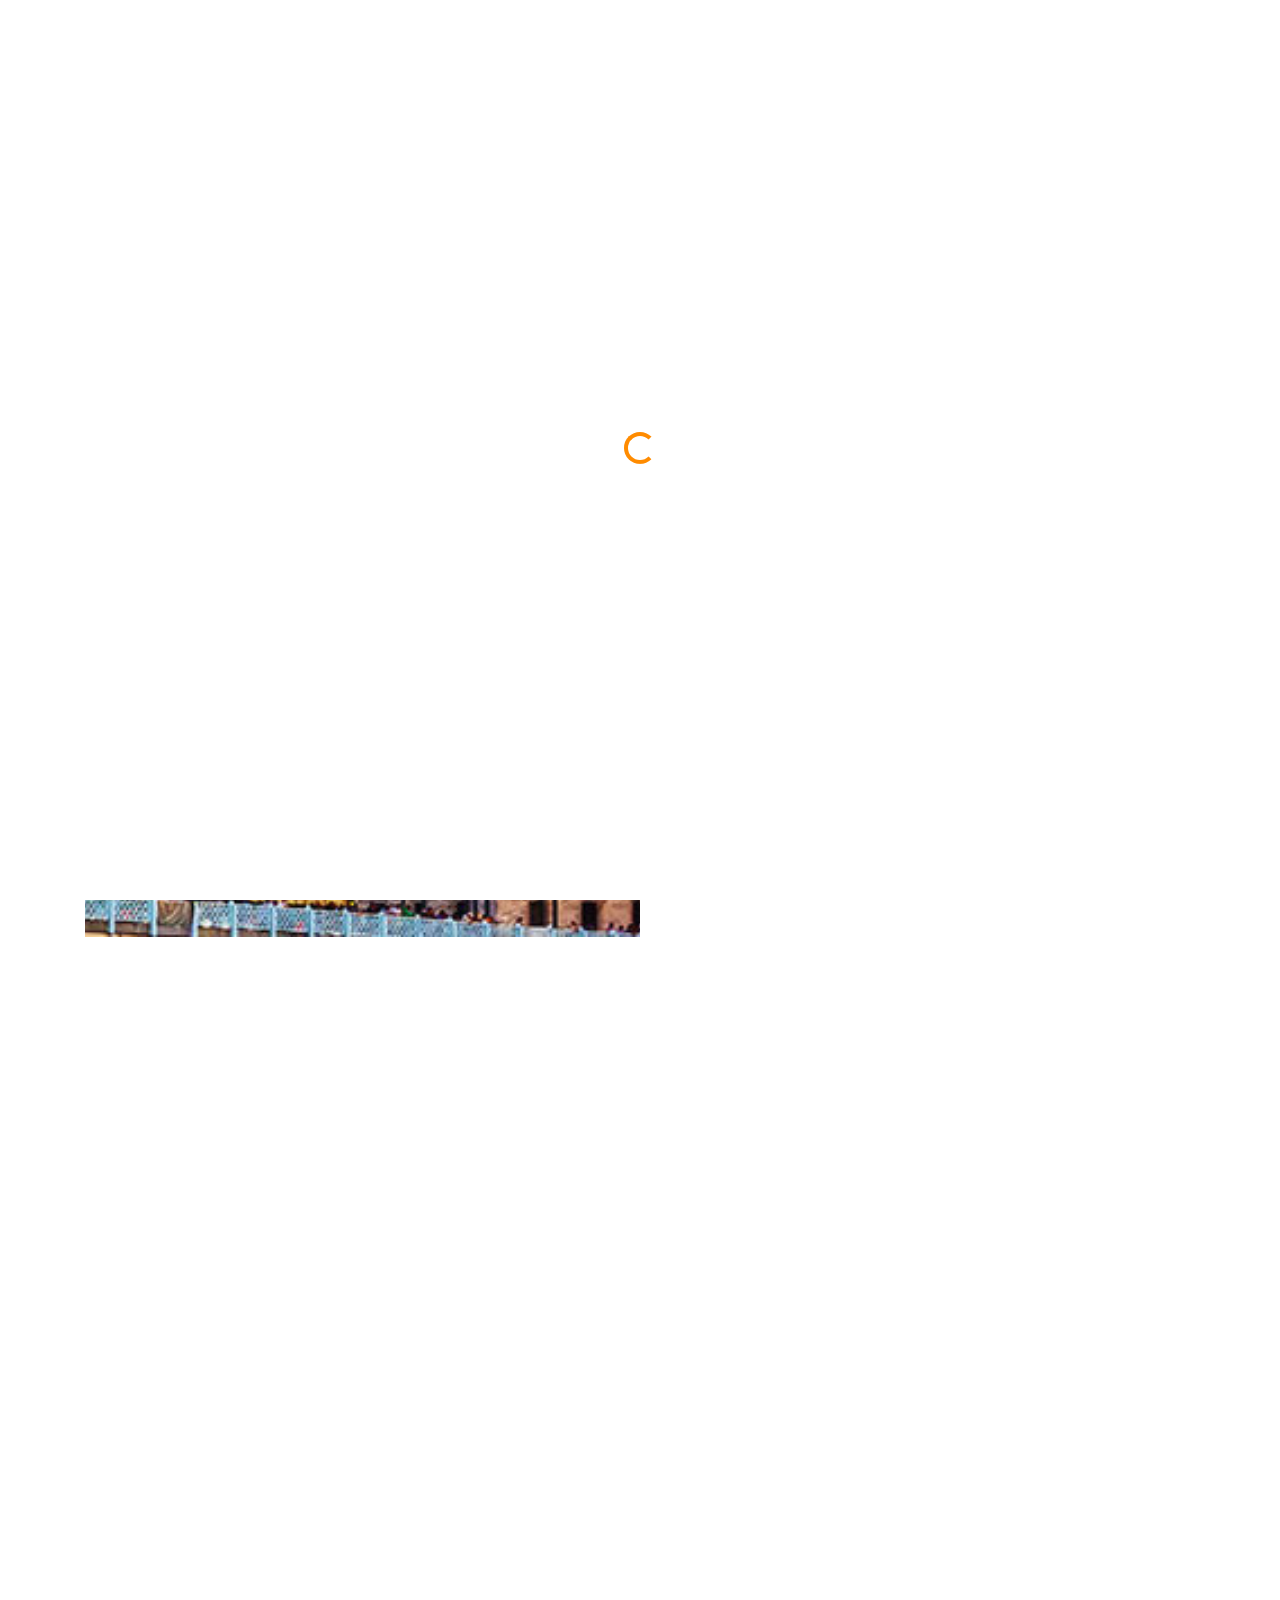
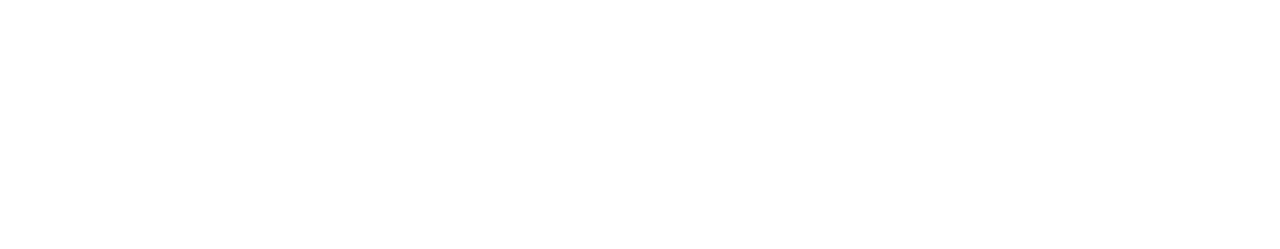
<file: search.html>
<!doctype html>
<html lang="en">
  <head>
    <title>Dream Route</title>
    <meta charset="utf-8">
    <meta name="viewport" content="width=device-width, initial-scale=1, shrink-to-fit=no">

    <link href="https://fonts.googleapis.com/css?family=Rubik:300,400,700|Oswald:400,700" rel="stylesheet">
    <link rel="stylesheet" href="fonts/icomoon/style.css">
    <link rel="stylesheet" href="css/bootstrap.min.css">
    <link rel="stylesheet" href="css/aos.css">
    <link rel="stylesheet" href="css/style.css">

  </head>
  <body data-spy="scroll" data-target=".site-navbar-target" data-offset="300">

  <div id="overlayer"></div>
  <div class="loader">
    <div class="spinner-border text-primary" role="status">
      <span class="sr-only">Loading...</span>
    </div>
  </div>

  <div class="site-wrap"  id="home-section">

    <div class="site-mobile-menu site-navbar-target">
      <div class="site-mobile-menu-header">
        <div class="site-mobile-menu-close mt-3">
          <span class="icon-close2 js-menu-toggle"></span>
        </div>
      </div>
      <div class="site-mobile-menu-body"></div>
    </div>
    <div class="top-bar">
      <div class="container">
        <div class="row">
          <div class="col-12">
            <a href="search.html" class="text-white"><span class="mr-2 text-white icon-envelope-open-o"></span> <span class="d-none d-md-inline-block">dreamroute@gmail.com</span></a>
            <span class="mx-md-2 d-inline-block"></span>
            <a href="search.html" class="text-white"><span class="mr-2 text-white icon-phone"></span> <span class="d-none d-md-inline-block">8 (812) 123-45-67</span></a>


            <div class="float-right">

            <a href="https://twitter.com/?lang=ru" class="text-white"><span class="mr-2 text-white icon-twitter"></span> <span class="d-none d-md-inline-block">Twitter</span></a>
            <span class="mx-md-2 d-inline-block"></span>
            <a href="https://www.instagram.com" class="text-white"><span class="mr-2 text-white icon-instagram"></span> <span class="d-none d-md-inline-block">Instagram</span></a>

            </div>

          </div>

        </div>

      </div>
    </div>
    <header class="site-navbar js-sticky-header site-navbar-target" role="banner">

      <div class="container">
        <div class="row align-items-center position-relative">


            <div style="width: 200px;" class="site-logo">
              <a href="index.html" class="text-black"><img style="width: 100%; height: 30%;" src="images/logo.png" alt=""></a>
            </div>

            <div class="col-12">
              <nav class="site-navigation text-right ml-auto " role="navigation">

                <ul class="site-menu main-menu js-clone-nav ml-auto d-none d-lg-block">
                <li><a href="index.html" class="nav-link">Главная</a></li>
                <li><a href="booking.html" class="nav-link">Бронировать</a></li>
              </ul>
              </nav>

            </div>

          <div class="toggle-button d-inline-block d-lg-none"><a href="#" class="site-menu-toggle py-5 js-menu-toggle text-black"><span class="icon-menu h3"></span></a></div>

        </div>
      </div>
      <div class="site-section">
      <div class="block__73694 mb-2">
        <div class="container">
          <div class="row d-flex no-gutters align-items-stretch">

            <div class="col-12 col-lg-6 block__73422" style="background-image: url('images/search1.jpg');" data-aos="fade-right" data-aos-delay="">
            </div>



            <div class="col-lg-5 ml-auto p-lg-5 mt-4 mt-lg-0" data-aos="fade-left" data-aos-delay="">
              <h2 class="mb-3 text-black">Регон: Дубай</h2>
              <h3>Путешествие по Дубаю</h3>
              </br>
              <p>Незабываемое путешествие в один из самых захватывающих и современных городов мира.</p>
              <p>Сложность маршрута: низкая</p>
              <p>Вы посетите:</p>
              <ul class="ul-check primary list-unstyled mt-5">
                <li></li>
                <li>Острова The Palm и The World</li>
                <li>Познакомитесь с историческим районом Бастион</li>
              </ul>

              <div>
                <label for="date">Выберите дату</label>
                <input type="date" id="date" name="date"/> 
              </div>

              <form action="search.html">
                <button type="submit">Купить</button>
              </form>


            </div>

          </div>
        </div>
      </div>

      <div class="block__73694 mb-2">
        <div class="container">
          <div class="row d-flex no-gutters align-items-stretch">

            <div class="col-12 col-lg-6 block__73422" style="background-image: url('images/search3.jpg');" data-aos="fade-right" data-aos-delay="">
            </div>



            <div class="col-lg-5 ml-auto p-lg-5 mt-4 mt-lg-0" data-aos="fade-left" data-aos-delay="">
              <h2 class="mb-3 text-black">Регон: Англия</h2>
              <h3>Путешествие по Англии</h3>
              </br>
              <p>Тур по Англии предлагает увлекательное путешествие по историческим и культурным достопримечательностям этой уникальной страны.</p>
              <p>Сложность маршрута: средняя</p>
              <p>Вы посетите:</p>

              <ul class="ul-check primary list-unstyled mt-5">
                <li>Иконический город Лондон</li>
                <li>Биг Бен</li>
                <li>Букингемский дворец</li>
              </ul>

              <div>
                <label for="date">Выберите дату</label>
                <input type="date" id="date" name="date"/> 
              </div>

              <form action="search.html">
                <button type="submit">Купить</button>
              </form>


            </div>

          </div>
        </div>
      </div>
    </div>

    </header>
    <script src="js/jquery-3.3.1.min.js"></script>
    <script src="js/aos.js"></script>
    <script src="js/main.js"></script>
    </body>
  </html>
</file>
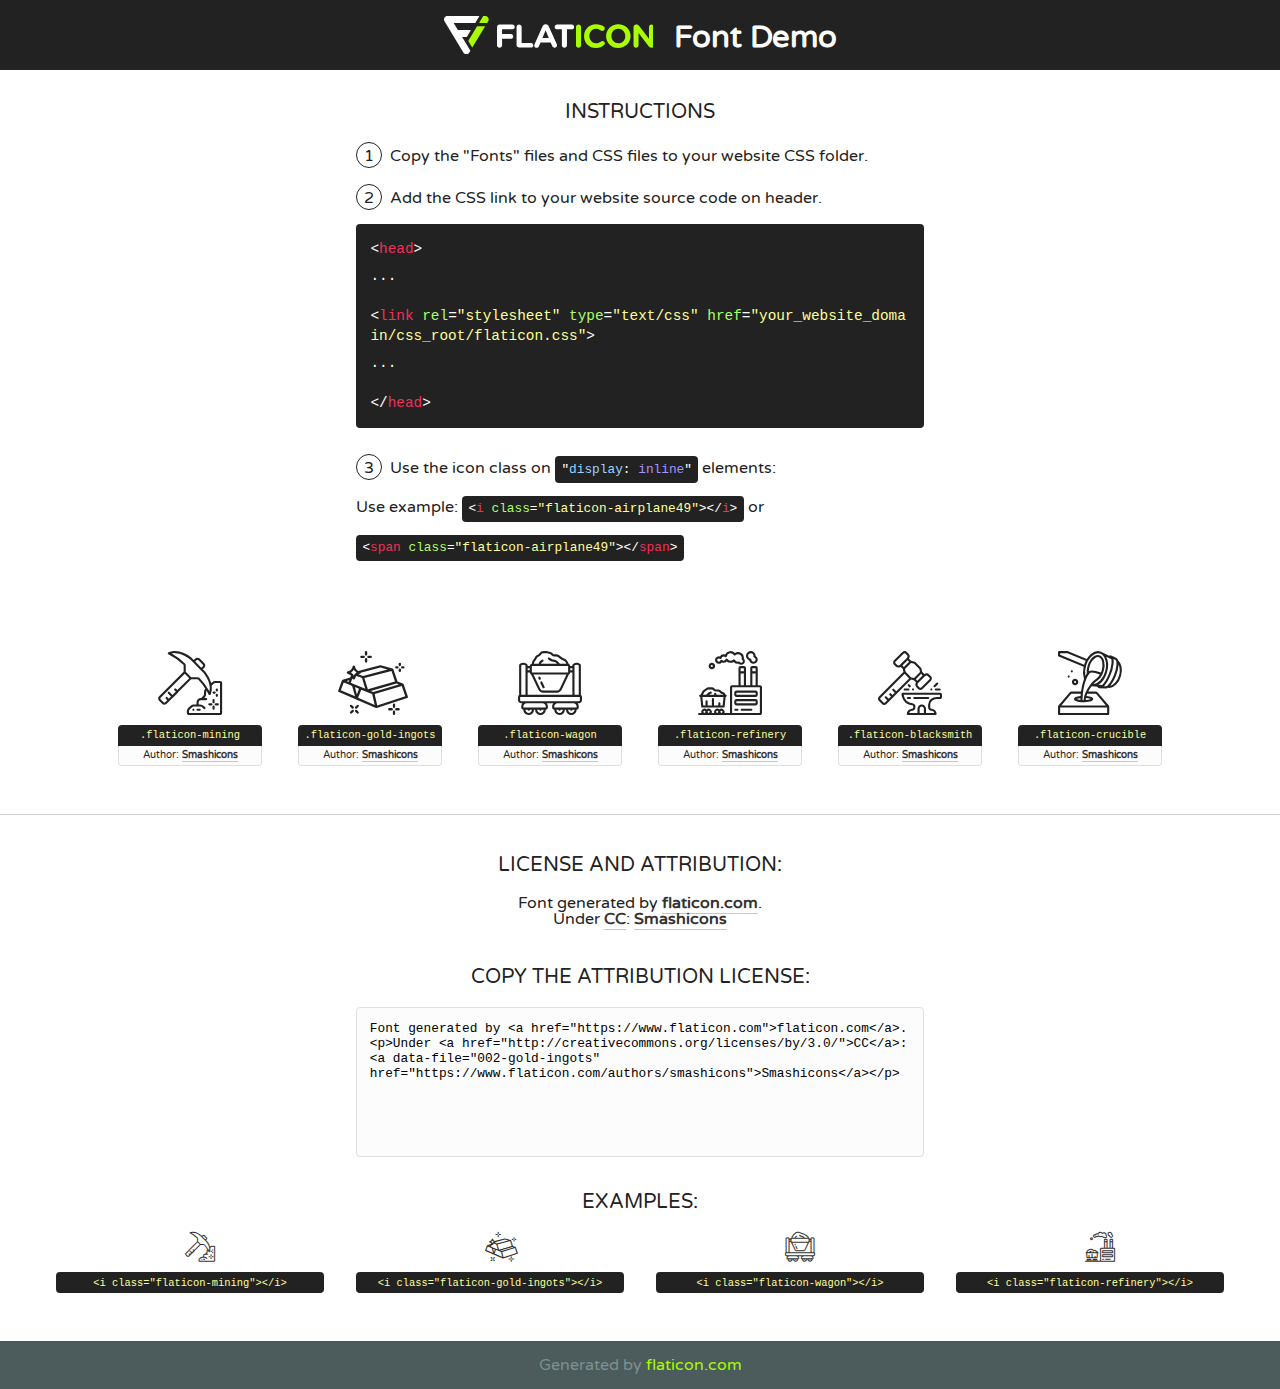
<file: fonts/flaticon/font/flaticon.html>
<!DOCTYPE html>
<!--
  Flaticon icon font: Flaticon
  Creation date: 09/04/2019 16:17
-->
<html>
<!DOCTYPE html>
<html>

<head>
    <title>Flaticon WebFont</title>
    <link href="http://fonts.googleapis.com/css?family=Varela+Round" rel="stylesheet" type="text/css" />
    <link rel="stylesheet" type="text/css" href="flaticon.css">
    <meta charset="UTF-8">
    <style>
    html, body, div, span, applet, object, iframe,
    h1, h2, h3, h4, h5, h6, p, blockquote, pre,
    a, abbr, acronym, address, big, cite, code,
    del, dfn, em, img, ins, kbd, q, s, samp,
    small, strike, strong, sub, sup, tt, var,
    b, u, i, center,
    dl, dt, dd, ol, ul, li,
    fieldset, form, label, legend,
    table, caption, tbody, tfoot, thead, tr, th, td,
    article, aside, canvas, details, embed, 
    figure, figcaption, footer, header, hgroup, 
    menu, nav, output, ruby, section, summary,
    time, mark, audio, video {
        margin: 0;
        padding: 0;
        border: 0;
        font-size: 100%;
        font: inherit;
        vertical-align: baseline;
    }
    /* HTML5 display-role reset for older browsers */
    article, aside, details, figcaption, figure, 
    footer, header, hgroup, menu, nav, section {
        display: block;
    }
    body {
        line-height: 1;
    }
    ol, ul {
        list-style: none;
    }
    blockquote, q {
        quotes: none;
    }
    blockquote:before, blockquote:after,
    q:before, q:after {
        content: '';
        content: none;
    }
    table {
        border-collapse: collapse;
        border-spacing: 0;
    }
    body {
        font-family: 'Varela Round', Helvetica, Arial, sans-serif;
        font-size: 16px;
        color: #222;
    }
    a {
        color: #333;
        border-bottom: 1px solid #a9fd00;
        font-weight: bold;
        text-decoration: none;
    }
    * {
        -moz-box-sizing: border-box;
        -webkit-box-sizing: border-box;
        box-sizing: border-box;
        margin: 0;
        padding: 0;
    }
    [class^="flaticon-"]:before, [class*=" flaticon-"]:before, [class^="flaticon-"]:after, [class*=" flaticon-"]:after {
        font-family: Flaticon;
        font-size: 30px;
        font-style: normal;
        margin-left: 20px;
        color: #333;
    }
    .wrapper {
        max-width: 600px;
        margin: auto;
        padding: 0 1em;
    }
    .title {
        font-size: 1.25em;
        text-align: center;
        margin-bottom: 1em;
        text-transform: uppercase;
    }
    header {
        text-align: center;
        background-color: #222;
        color: #fff;
        padding: 1em;
    }
    header .logo {
        width: 210px;
        height: 38px;
        display: inline-block;
        vertical-align: middle;
        margin-right: 1em;
        border: none;
    }
    header strong {
        font-size: 1.95em;
        font-weight: bold;
        vertical-align: middle;
        margin-top: 5px;
        display: inline-block;
    }
    .demo {
        margin: 2em auto;
        line-height: 1.25em;
    }
    .demo ul li {
        margin-bottom: 1em;
    }
    .demo ul li .num {
        color: #222;
        border-radius: 20px;
        display: inline-block;
        width: 26px;
        padding: 3px;
        height: 26px;
        text-align: center;
        margin-right: 0.5em;
        border: 1px solid #222;
    }
    .demo ul li code {
        background-color: #222;
        border-radius: 4px;
        padding: 0.25em 0.5em;
        display: inline-block;
        color: #fff;
        font-family: Consolas,Monaco,Lucida Console,Liberation Mono,DejaVu Sans Mono,Bitstream Vera Sans Mono,Courier New, monospace;
        font-weight: lighter;
        margin-top: 1em;
        font-size: 0.8em;
        word-break: break-all;
    }
    .demo ul li code.big {
        padding: 1em;
        font-size: 0.9em;
    }
    .demo ul li code .red {
        color: #EF3159;
    }
    .demo ul li code .green {
        color: #ACFF65;
    }
    .demo ul li code .yellow {
        color: #FFFF99;
    }
    .demo ul li code .blue {
        color: #99D3FF;
    }
    .demo ul li code .purple {
        color: #A295FF;
    }
    .demo ul li code .dots {
        margin-top: 0.5em;
        display: block;
    }
    #glyphs {
        border-bottom: 1px solid #ccc;
        padding: 2em 0;
        text-align: center;
    }
    .glyph {
        display: inline-block;
        width: 9em;
        margin: 1em;
        text-align: center;
        vertical-align: top;
        background: #FFF;
    }
    .glyph .glyph-icon {
        padding: 10px;
        display: block;
        font-family:"Flaticon";
        font-size: 64px;
        line-height: 1;
    }
    .glyph .glyph-icon:before {
        font-size: 64px;
        color: #222;
        margin-left: 0;
    }
    .class-name {
        font-size: 0.65em;
        background-color: #222;
        color: #fff;
        border-radius: 4px 4px 0 0;
        padding: 0.5em;
        color: #FFFF99;
        font-family: Consolas,Monaco,Lucida Console,Liberation Mono,DejaVu Sans Mono,Bitstream Vera Sans Mono,Courier New, monospace;
    }
    .author-name {
        font-size: 0.6em;
        background-color: #fcfcfd;
        border: 1px solid #DEDEE4;
        border-top: 0;
        border-radius: 0 0 4px 4px;
        padding: 0.5em;
    }
    .class-name:last-child {
        font-size: 10px;
        color:#888;
    }
    .class-name:last-child a {
        font-size: 10px;
        color:#555;
    }
    .class-name:last-child a:hover {
        color:#a9fd00;
    }
    .glyph > input {
        display: block;
        width: 100px;
        margin: 5px auto;
        text-align: center;
        font-size: 12px;
        cursor: text;
    }
    .glyph > input.icon-input {
        font-family:"Flaticon";
        font-size: 16px;
        margin-bottom: 10px;
    }
    .attribution .title {
        margin-top: 2em;
    }
    .attribution textarea {
        background-color: #fcfcfd;
        padding: 1em;
        border: none;
        box-shadow: none;
        border: 1px solid #DEDEE4;
        border-radius: 4px;
        resize: none;
        width: 100%;
        height: 150px;
        font-size: 0.8em;
        font-family: Consolas,Monaco,Lucida Console,Liberation Mono,DejaVu Sans Mono,Bitstream Vera Sans Mono,Courier New, monospace;
        -webkit-appearance: none;
    }
    .iconsuse {
        margin: 2em auto;
        text-align: center;
        max-width: 1200px;
    }
    .iconsuse:after {
        content: '';
        display: table;
        clear: both;
    }
    .iconsuse .image {
        float: left;
        width: 25%;
        padding: 0 1em;
    }
    .iconsuse .image p {
        margin-bottom: 1em;
    }
    .iconsuse .image span {
        display: block;
        font-size: 0.65em;
        background-color: #222;
        color: #fff;
        border-radius: 4px;
        padding: 0.5em;
        color: #FFFF99;
        margin-top: 1em;
        font-family: Consolas,Monaco,Lucida Console,Liberation Mono,DejaVu Sans Mono,Bitstream Vera Sans Mono,Courier New, monospace;
    }
    #footer {
        text-align: center;
        background-color: #4C5B5C;
        color: #7c9192;
        padding: 1em;
    }
    #footer a {
        border: none;
        color: #a9fd00;
        font-weight: normal;
    }
    @media (max-width: 960px) {
        .iconsuse .image {
            width: 50%;
        }
    }
    @media (max-width: 560px) {
        .iconsuse .image {
            width: 100%;
        }
    }
    </style>
</head>

<body class="characters-off">

    <header>
        <a href="https://www.flaticon.com" target="_blank" class="logo">
            <svg version="1.1" xmlns="http://www.w3.org/2000/svg" xmlns:xlink="http://www.w3.org/1999/xlink" xmlns:a="http://ns.adobe.com/AdobeSVGViewerExtensions/3.0/" viewBox="0 0 560.875 102.036" enable-background="new 0 0 560.875 102.036" xml:space="preserve">
                <defs>
                </defs>
                <g>
                    <g class="letters">
                        <path fill="#ffffff" d="M141.596,29.675c0-3.777,2.985-6.767,6.764-6.767h34.438c3.426,0,6.15,2.728,6.15,6.15
                        c0,3.43-2.724,6.149-6.15,6.149h-27.674v13.091h23.719c3.429,0,6.151,2.724,6.151,6.15c0,3.43-2.723,6.149-6.151,6.149h-23.719
                        v17.574c0,3.773-2.986,6.761-6.764,6.761c-3.779,0-6.764-2.989-6.764-6.761V29.675z"></path>
                        <path fill="#ffffff" d="M193.844,29.149c0-3.781,2.985-6.767,6.764-6.767c3.776,0,6.763,2.985,6.763,6.767v42.957h25.039
                        c3.426,0,6.149,2.726,6.149,6.153c0,3.425-2.723,6.15-6.149,6.15h-31.802c-3.779,0-6.764-2.986-6.764-6.768V29.149z"></path>
                        <path fill="#ffffff" d="M241.891,75.71l21.438-48.407c1.492-3.341,4.215-5.357,7.906-5.357h0.792
                        c3.686,0,6.323,2.017,7.815,5.357l21.439,48.407c0.436,0.967,0.701,1.845,0.701,2.723c0,3.602-2.809,6.501-6.414,6.501
                        c-3.161,0-5.269-1.845-6.499-4.655l-4.132-9.661h-27.059l-4.301,10.102c-1.144,2.631-3.426,4.214-6.237,4.214
                        c-3.517,0-6.24-2.81-6.24-6.325C241.1,77.64,241.451,76.677,241.891,75.71z M279.932,58.666l-8.521-20.297l-8.526,20.297H279.932
                        z"></path>
                        <path fill="#ffffff" d="M314.864,35.387H301.86c-3.429,0-6.239-2.813-6.239-6.238c0-3.429,2.811-6.24,6.239-6.24h39.533
                        c3.426,0,6.237,2.811,6.237,6.24c0,3.425-2.811,6.238-6.237,6.238h-13.001v42.785c0,3.773-2.99,6.761-6.764,6.761
                        c-3.779,0-6.764-2.989-6.764-6.761V35.387z"></path>
                        <path fill="#A9FD00" d="M352.615,29.149c0-3.781,2.985-6.767,6.767-6.767c3.774,0,6.761,2.985,6.761,6.767v49.024
                        c0,3.773-2.987,6.761-6.761,6.761c-3.781,0-6.767-2.989-6.767-6.761V29.149z"></path>
                        <path fill="#A9FD00" d="M374.132,53.836v-0.179c0-17.481,13.178-31.801,32.065-31.801c9.22,0,15.459,2.458,20.557,6.238
                        c1.402,1.054,2.637,2.985,2.637,5.357c0,3.692-2.985,6.59-6.681,6.59c-1.845,0-3.071-0.702-4.044-1.319
                        c-3.776-2.813-7.729-4.393-12.562-4.393c-10.364,0-17.831,8.611-17.831,19.154v0.173c0,10.542,7.291,19.329,17.831,19.329
                        c5.715,0,9.492-1.756,13.359-4.834c1.049-0.874,2.458-1.491,4.039-1.491c3.429,0,6.325,2.813,6.325,6.236
                        c0,2.106-1.056,3.78-2.282,4.834c-5.539,4.834-12.036,7.733-21.878,7.733C387.572,85.464,374.132,71.493,374.132,53.836z"></path>
                        <path fill="#A9FD00" d="M433.009,53.836v-0.179c0-17.481,13.79-31.801,32.766-31.801c18.981,0,32.592,14.143,32.592,31.628v0.173
                        c0,17.483-13.785,31.807-32.769,31.807C446.625,85.464,433.009,71.32,433.009,53.836z M484.224,53.836v-0.179
                        c0-10.539-7.725-19.326-18.626-19.326c-10.893,0-18.449,8.611-18.449,19.154v0.173c0,10.542,7.73,19.329,18.626,19.329
                        C476.676,72.986,484.224,64.378,484.224,53.836z"></path>
                        <path fill="#A9FD00" d="M506.233,29.321c0-3.774,2.99-6.763,6.767-6.763h1.401c3.252,0,5.183,1.583,7.029,3.953l26.093,34.265
                        V29.059c0-3.692,2.99-6.677,6.681-6.677c3.683,0,6.671,2.985,6.671,6.677v48.934c0,3.78-2.987,6.765-6.764,6.765h-0.436
                        c-3.257,0-5.188-1.581-7.034-3.953l-27.056-35.492v32.944c0,3.687-2.985,6.676-6.678,6.676c-3.683,0-6.673-2.989-6.673-6.676
                        V29.321z"></path>
                    </g>
                    <g class="insignia">
                        <path fill="#ffffff" d="M48.372,56.137h12.517l11.156-18.537H37.186L25.688,18.539h57.825L94.668,0H9.271
                        C5.925,0,2.842,1.801,1.198,4.716c-1.644,2.907-1.593,6.482,0.134,9.343l50.38,83.501c1.678,2.781,4.689,4.476,7.938,4.476
                        c3.246,0,6.257-1.695,7.935-4.476l2.898-4.804L48.372,56.137z"></path>
                        <g class="i">
                            <path fill="#A9FD00" d="M93.575,18.539h0.031v0.004l21.652,0.004l2.705-4.488c1.727-2.861,1.778-6.436,0.133-9.343
                            C116.454,1.801,113.371,0,110.026,0h-5.294L93.575,18.539z"></path>
                            <polygon fill="#A9FD00" points="88.291,27.356 64.725,66.486 75.519,84.404 109.942,27.356"></polygon>
                        </g>
                    </g>
                </g>
            </svg>
        </a>
        <strong>Font Demo</strong>
    </header>


    <section class="demo wrapper">

        <p class="title">Instructions</p>

        <ul>
            <li>
                <span class="num">1</span>Copy the "Fonts" files and CSS files to your website CSS folder.
            </li>
            <li>
                <span class="num">2</span>Add the CSS link to your website source code on header.
                <code class="big">
                    &lt;<span class="red">head</span>&gt;
                    <br/><span class="dots">...</span>
                    <br/>&lt;<span class="red">link</span> <span class="green">rel</span>=<span class="yellow">"stylesheet"</span> <span class="green">type</span>=<span class="yellow">"text/css"</span> <span class="green">href</span>=<span class="yellow">"your_website_domain/css_root/flaticon.css"</span>&gt;
                    <br/><span class="dots">...</span>
                    <br/>&lt;/<span class="red">head</span>&gt;
                </code>
            </li>

            <li>
                <p>
                    <span class="num">3</span>Use the icon class on <code>"<span class="blue">display</span>:<span class="purple"> inline</span>"</code> elements:
                    <br />
                    Use example: <code>&lt;<span class="red">i</span> <span class="green">class</span>=<span class="yellow">&quot;flaticon-airplane49&quot;</span>&gt;&lt;/<span class="red">i</span>&gt;</code> or <code>&lt;<span class="red">span</span> <span class="green">class</span>=<span class="yellow">&quot;flaticon-airplane49&quot;</span>&gt;&lt;/<span class="red">span</span>&gt;</code>
            </li>
        </ul>

    </section>




   <section id="glyphs">          
    
      
        <div class="glyph"><div class="glyph-icon flaticon-mining"></div>
            <div class="class-name">.flaticon-mining</div>
            <div class="author-name">Author: <a data-file="001-mining" href="https://www.flaticon.com/authors/smashicons">Smashicons</a> </div> 
        </div>        
        
        <div class="glyph"><div class="glyph-icon flaticon-gold-ingots"></div>
            <div class="class-name">.flaticon-gold-ingots</div>
            <div class="author-name">Author: <a data-file="002-gold-ingots" href="https://www.flaticon.com/authors/smashicons">Smashicons</a> </div> 
        </div>        
        
        <div class="glyph"><div class="glyph-icon flaticon-wagon"></div>
            <div class="class-name">.flaticon-wagon</div>
            <div class="author-name">Author: <a data-file="003-wagon" href="https://www.flaticon.com/authors/smashicons">Smashicons</a> </div> 
        </div>        
        
        <div class="glyph"><div class="glyph-icon flaticon-refinery"></div>
            <div class="class-name">.flaticon-refinery</div>
            <div class="author-name">Author: <a data-file="004-refinery" href="https://www.flaticon.com/authors/smashicons">Smashicons</a> </div> 
        </div>        
        
        <div class="glyph"><div class="glyph-icon flaticon-blacksmith"></div>
            <div class="class-name">.flaticon-blacksmith</div>
            <div class="author-name">Author: <a data-file="005-blacksmith" href="https://www.flaticon.com/authors/smashicons">Smashicons</a> </div> 
        </div>        
        
        <div class="glyph"><div class="glyph-icon flaticon-crucible"></div>
            <div class="class-name">.flaticon-crucible</div>
            <div class="author-name">Author: <a data-file="006-crucible" href="https://www.flaticon.com/authors/smashicons">Smashicons</a> </div> 
        </div>        
        

    </section>



    <section class="attribution wrapper"   style="text-align:center;">

      <div class="title">License and attribution:</div><div class="attrDiv">Font generated by <a href="https://www.flaticon.com">flaticon.com</a>. <div><p>Under <a href="http://creativecommons.org/licenses/by/3.0/">CC</a>: <a data-file="002-gold-ingots" href="https://www.flaticon.com/authors/smashicons">Smashicons</a></p>  </div>
      </div>
      <div class="title">Copy the Attribution License:</div>

    <textarea onclick="this.focus();this.select();">Font generated by &lt;a href=&quot;https://www.flaticon.com&quot;&gt;flaticon.com&lt;/a&gt;. <p>Under <a href="http://creativecommons.org/licenses/by/3.0/">CC</a>: <a data-file="002-gold-ingots" href="https://www.flaticon.com/authors/smashicons">Smashicons</a></p>  
     </textarea>

    </section>

    <section class="iconsuse">

          <div class="title">Examples:</div>            
             
            <div class="image">
                <p>
                    <i class="glyph-icon flaticon-mining"></i> 
                    <span>&lt;i class=&quot;flaticon-mining&quot;&gt;&lt;/i&gt;</span>
                </p>
            </div>
            
            <div class="image">
                <p>
                    <i class="glyph-icon flaticon-gold-ingots"></i> 
                    <span>&lt;i class=&quot;flaticon-gold-ingots&quot;&gt;&lt;/i&gt;</span>
                </p>
            </div>
            
            <div class="image">
                <p>
                    <i class="glyph-icon flaticon-wagon"></i> 
                    <span>&lt;i class=&quot;flaticon-wagon&quot;&gt;&lt;/i&gt;</span>
                </p>
            </div>
            
            <div class="image">
                <p>
                    <i class="glyph-icon flaticon-refinery"></i> 
                    <span>&lt;i class=&quot;flaticon-refinery&quot;&gt;&lt;/i&gt;</span>
                </p>
            </div>
                       
        </div>
                            
    </section>

<div id="footer">
    <div>Generated by <a href="https://www.flaticon.com">flaticon.com</a>
    </div>
</div>



</body>
</html>
</file>
<file: fonts/icomoon/style.css>
@font-face {
  font-family: 'icomoon';
  src:  url('fonts/icomoon.eot?10si43');
  src:  url('fonts/icomoon.eot?10si43#iefix') format('embedded-opentype'),
    url('fonts/icomoon.ttf?10si43') format('truetype'),
    url('fonts/icomoon.woff?10si43') format('woff'),
    url('fonts/icomoon.svg?10si43#icomoon') format('svg');
  font-weight: normal;
  font-style: normal;
}

[class^="icon-"], [class*=" icon-"] {
  /* use !important to prevent issues with browser extensions that change fonts */
  font-family: 'icomoon' !important;
  speak: none;
  font-style: normal;
  font-weight: normal;
  font-variant: normal;
  text-transform: none;
  line-height: 1;

  /* Better Font Rendering =========== */
  -webkit-font-smoothing: antialiased;
  -moz-osx-font-smoothing: grayscale;
}

.icon-asterisk:before {
  content: "\f069";
}
.icon-plus:before {
  content: "\f067";
}
.icon-question:before {
  content: "\f128";
}
.icon-minus:before {
  content: "\f068";
}
.icon-glass:before {
  content: "\f000";
}
.icon-music:before {
  content: "\f001";
}
.icon-search:before {
  content: "\f002";
}
.icon-envelope-o:before {
  content: "\f003";
}
.icon-heart:before {
  content: "\f004";
}
.icon-star:before {
  content: "\f005";
}
.icon-star-o:before {
  content: "\f006";
}
.icon-user:before {
  content: "\f007";
}
.icon-film:before {
  content: "\f008";
}
.icon-th-large:before {
  content: "\f009";
}
.icon-th:before {
  content: "\f00a";
}
.icon-th-list:before {
  content: "\f00b";
}
.icon-check:before {
  content: "\f00c";
}
.icon-close:before {
  content: "\f00d";
}
.icon-remove:before {
  content: "\f00d";
}
.icon-times:before {
  content: "\f00d";
}
.icon-search-plus:before {
  content: "\f00e";
}
.icon-search-minus:before {
  content: "\f010";
}
.icon-power-off:before {
  content: "\f011";
}
.icon-signal:before {
  content: "\f012";
}
.icon-cog:before {
  content: "\f013";
}
.icon-gear:before {
  content: "\f013";
}
.icon-trash-o:before {
  content: "\f014";
}
.icon-home:before {
  content: "\f015";
}
.icon-file-o:before {
  content: "\f016";
}
.icon-clock-o:before {
  content: "\f017";
}
.icon-road:before {
  content: "\f018";
}
.icon-download:before {
  content: "\f019";
}
.icon-arrow-circle-o-down:before {
  content: "\f01a";
}
.icon-arrow-circle-o-up:before {
  content: "\f01b";
}
.icon-inbox:before {
  content: "\f01c";
}
.icon-play-circle-o:before {
  content: "\f01d";
}
.icon-repeat:before {
  content: "\f01e";
}
.icon-rotate-right:before {
  content: "\f01e";
}
.icon-refresh:before {
  content: "\f021";
}
.icon-list-alt:before {
  content: "\f022";
}
.icon-lock:before {
  content: "\f023";
}
.icon-flag:before {
  content: "\f024";
}
.icon-headphones:before {
  content: "\f025";
}
.icon-volume-off:before {
  content: "\f026";
}
.icon-volume-down:before {
  content: "\f027";
}
.icon-volume-up:before {
  content: "\f028";
}
.icon-qrcode:before {
  content: "\f029";
}
.icon-barcode:before {
  content: "\f02a";
}
.icon-tag:before {
  content: "\f02b";
}
.icon-tags:before {
  content: "\f02c";
}
.icon-book:before {
  content: "\f02d";
}
.icon-bookmark:before {
  content: "\f02e";
}
.icon-print:before {
  content: "\f02f";
}
.icon-camera:before {
  content: "\f030";
}
.icon-font:before {
  content: "\f031";
}
.icon-bold:before {
  content: "\f032";
}
.icon-italic:before {
  content: "\f033";
}
.icon-text-height:before {
  content: "\f034";
}
.icon-text-width:before {
  content: "\f035";
}
.icon-align-left:before {
  content: "\f036";
}
.icon-align-center:before {
  content: "\f037";
}
.icon-align-right:before {
  content: "\f038";
}
.icon-align-justify:before {
  content: "\f039";
}
.icon-list:before {
  content: "\f03a";
}
.icon-dedent:before {
  content: "\f03b";
}
.icon-outdent:before {
  content: "\f03b";
}
.icon-indent:before {
  content: "\f03c";
}
.icon-video-camera:before {
  content: "\f03d";
}
.icon-image:before {
  content: "\f03e";
}
.icon-photo:before {
  content: "\f03e";
}
.icon-picture-o:before {
  content: "\f03e";
}
.icon-pencil:before {
  content: "\f040";
}
.icon-map-marker:before {
  content: "\f041";
}
.icon-adjust:before {
  content: "\f042";
}
.icon-tint:before {
  content: "\f043";
}
.icon-edit:before {
  content: "\f044";
}
.icon-pencil-square-o:before {
  content: "\f044";
}
.icon-share-square-o:before {
  content: "\f045";
}
.icon-check-square-o:before {
  content: "\f046";
}
.icon-arrows:before {
  content: "\f047";
}
.icon-step-backward:before {
  content: "\f048";
}
.icon-fast-backward:before {
  content: "\f049";
}
.icon-backward:before {
  content: "\f04a";
}
.icon-play:before {
  content: "\f04b";
}
.icon-pause:before {
  content: "\f04c";
}
.icon-stop:before {
  content: "\f04d";
}
.icon-forward:before {
  content: "\f04e";
}
.icon-fast-forward:before {
  content: "\f050";
}
.icon-step-forward:before {
  content: "\f051";
}
.icon-eject:before {
  content: "\f052";
}
.icon-chevron-left:before {
  content: "\f053";
}
.icon-chevron-right:before {
  content: "\f054";
}
.icon-plus-circle:before {
  content: "\f055";
}
.icon-minus-circle:before {
  content: "\f056";
}
.icon-times-circle:before {
  content: "\f057";
}
.icon-check-circle:before {
  content: "\f058";
}
.icon-question-circle:before {
  content: "\f059";
}
.icon-info-circle:before {
  content: "\f05a";
}
.icon-crosshairs:before {
  content: "\f05b";
}
.icon-times-circle-o:before {
  content: "\f05c";
}
.icon-check-circle-o:before {
  content: "\f05d";
}
.icon-ban:before {
  content: "\f05e";
}
.icon-arrow-left:before {
  content: "\f060";
}
.icon-arrow-right:before {
  content: "\f061";
}
.icon-arrow-up:before {
  content: "\f062";
}
.icon-arrow-down:before {
  content: "\f063";
}
.icon-mail-forward:before {
  content: "\f064";
}
.icon-share:before {
  content: "\f064";
}
.icon-expand:before {
  content: "\f065";
}
.icon-compress:before {
  content: "\f066";
}
.icon-exclamation-circle:before {
  content: "\f06a";
}
.icon-gift:before {
  content: "\f06b";
}
.icon-leaf:before {
  content: "\f06c";
}
.icon-fire:before {
  content: "\f06d";
}
.icon-eye:before {
  content: "\f06e";
}
.icon-eye-slash:before {
  content: "\f070";
}
.icon-exclamation-triangle:before {
  content: "\f071";
}
.icon-warning:before {
  content: "\f071";
}
.icon-plane:before {
  content: "\f072";
}
.icon-calendar:before {
  content: "\f073";
}
.icon-random:before {
  content: "\f074";
}
.icon-comment:before {
  content: "\f075";
}
.icon-magnet:before {
  content: "\f076";
}
.icon-chevron-up:before {
  content: "\f077";
}
.icon-chevron-down:before {
  content: "\f078";
}
.icon-retweet:before {
  content: "\f079";
}
.icon-shopping-cart:before {
  content: "\f07a";
}
.icon-folder:before {
  content: "\f07b";
}
.icon-folder-open:before {
  content: "\f07c";
}
.icon-arrows-v:before {
  content: "\f07d";
}
.icon-arrows-h:before {
  content: "\f07e";
}
.icon-bar-chart:before {
  content: "\f080";
}
.icon-bar-chart-o:before {
  content: "\f080";
}
.icon-twitter-square:before {
  content: "\f081";
}
.icon-facebook-square:before {
  content: "\f082";
}
.icon-camera-retro:before {
  content: "\f083";
}
.icon-key:before {
  content: "\f084";
}
.icon-cogs:before {
  content: "\f085";
}
.icon-gears:before {
  content: "\f085";
}
.icon-comments:before {
  content: "\f086";
}
.icon-thumbs-o-up:before {
  content: "\f087";
}
.icon-thumbs-o-down:before {
  content: "\f088";
}
.icon-star-half:before {
  content: "\f089";
}
.icon-heart-o:before {
  content: "\f08a";
}
.icon-sign-out:before {
  content: "\f08b";
}
.icon-linkedin-square:before {
  content: "\f08c";
}
.icon-thumb-tack:before {
  content: "\f08d";
}
.icon-external-link:before {
  content: "\f08e";
}
.icon-sign-in:before {
  content: "\f090";
}
.icon-trophy:before {
  content: "\f091";
}
.icon-github-square:before {
  content: "\f092";
}
.icon-upload:before {
  content: "\f093";
}
.icon-lemon-o:before {
  content: "\f094";
}
.icon-phone:before {
  content: "\f095";
}
.icon-square-o:before {
  content: "\f096";
}
.icon-bookmark-o:before {
  content: "\f097";
}
.icon-phone-square:before {
  content: "\f098";
}
.icon-twitter:before {
  content: "\f099";
}
.icon-facebook:before {
  content: "\f09a";
}
.icon-facebook-f:before {
  content: "\f09a";
}
.icon-github:before {
  content: "\f09b";
}
.icon-unlock:before {
  content: "\f09c";
}
.icon-credit-card:before {
  content: "\f09d";
}
.icon-feed:before {
  content: "\f09e";
}
.icon-rss:before {
  content: "\f09e";
}
.icon-hdd-o:before {
  content: "\f0a0";
}
.icon-bullhorn:before {
  content: "\f0a1";
}
.icon-bell-o:before {
  content: "\f0a2";
}
.icon-certificate:before {
  content: "\f0a3";
}
.icon-hand-o-right:before {
  content: "\f0a4";
}
.icon-hand-o-left:before {
  content: "\f0a5";
}
.icon-hand-o-up:before {
  content: "\f0a6";
}
.icon-hand-o-down:before {
  content: "\f0a7";
}
.icon-arrow-circle-left:before {
  content: "\f0a8";
}
.icon-arrow-circle-right:before {
  content: "\f0a9";
}
.icon-arrow-circle-up:before {
  content: "\f0aa";
}
.icon-arrow-circle-down:before {
  content: "\f0ab";
}
.icon-globe:before {
  content: "\f0ac";
}
.icon-wrench:before {
  content: "\f0ad";
}
.icon-tasks:before {
  content: "\f0ae";
}
.icon-filter:before {
  content: "\f0b0";
}
.icon-briefcase:before {
  content: "\f0b1";
}
.icon-arrows-alt:before {
  content: "\f0b2";
}
.icon-group:before {
  content: "\f0c0";
}
.icon-users:before {
  content: "\f0c0";
}
.icon-chain:before {
  content: "\f0c1";
}
.icon-link:before {
  content: "\f0c1";
}
.icon-cloud:before {
  content: "\f0c2";
}
.icon-flask:before {
  content: "\f0c3";
}
.icon-cut:before {
  content: "\f0c4";
}
.icon-scissors:before {
  content: "\f0c4";
}
.icon-copy:before {
  content: "\f0c5";
}
.icon-files-o:before {
  content: "\f0c5";
}
.icon-paperclip:before {
  content: "\f0c6";
}
.icon-floppy-o:before {
  content: "\f0c7";
}
.icon-save:before {
  content: "\f0c7";
}
.icon-square:before {
  content: "\f0c8";
}
.icon-bars:before {
  content: "\f0c9";
}
.icon-navicon:before {
  content: "\f0c9";
}
.icon-reorder:before {
  content: "\f0c9";
}
.icon-list-ul:before {
  content: "\f0ca";
}
.icon-list-ol:before {
  content: "\f0cb";
}
.icon-strikethrough:before {
  content: "\f0cc";
}
.icon-underline:before {
  content: "\f0cd";
}
.icon-table:before {
  content: "\f0ce";
}
.icon-magic:before {
  content: "\f0d0";
}
.icon-truck:before {
  content: "\f0d1";
}
.icon-pinterest:before {
  content: "\f0d2";
}
.icon-pinterest-square:before {
  content: "\f0d3";
}
.icon-google-plus-square:before {
  content: "\f0d4";
}
.icon-google-plus:before {
  content: "\f0d5";
}
.icon-money:before {
  content: "\f0d6";
}
.icon-caret-down:before {
  content: "\f0d7";
}
.icon-caret-up:before {
  content: "\f0d8";
}
.icon-caret-left:before {
  content: "\f0d9";
}
.icon-caret-right:before {
  content: "\f0da";
}
.icon-columns:before {
  content: "\f0db";
}
.icon-sort:before {
  content: "\f0dc";
}
.icon-unsorted:before {
  content: "\f0dc";
}
.icon-sort-desc:before {
  content: "\f0dd";
}
.icon-sort-down:before {
  content: "\f0dd";
}
.icon-sort-asc:before {
  content: "\f0de";
}
.icon-sort-up:before {
  content: "\f0de";
}
.icon-envelope:before {
  content: "\f0e0";
}
.icon-linkedin:before {
  content: "\f0e1";
}
.icon-rotate-left:before {
  content: "\f0e2";
}
.icon-undo:before {
  content: "\f0e2";
}
.icon-gavel:before {
  content: "\f0e3";
}
.icon-legal:before {
  content: "\f0e3";
}
.icon-dashboard:before {
  content: "\f0e4";
}
.icon-tachometer:before {
  content: "\f0e4";
}
.icon-comment-o:before {
  content: "\f0e5";
}
.icon-comments-o:before {
  content: "\f0e6";
}
.icon-bolt:before {
  content: "\f0e7";
}
.icon-flash:before {
  content: "\f0e7";
}
.icon-sitemap:before {
  content: "\f0e8";
}
.icon-umbrella:before {
  content: "\f0e9";
}
.icon-clipboard:before {
  content: "\f0ea";
}
.icon-paste:before {
  content: "\f0ea";
}
.icon-lightbulb-o:before {
  content: "\f0eb";
}
.icon-exchange:before {
  content: "\f0ec";
}
.icon-cloud-download:before {
  content: "\f0ed";
}
.icon-cloud-upload:before {
  content: "\f0ee";
}
.icon-user-md:before {
  content: "\f0f0";
}
.icon-stethoscope:before {
  content: "\f0f1";
}
.icon-suitcase:before {
  content: "\f0f2";
}
.icon-bell:before {
  content: "\f0f3";
}
.icon-coffee:before {
  content: "\f0f4";
}
.icon-cutlery:before {
  content: "\f0f5";
}
.icon-file-text-o:before {
  content: "\f0f6";
}
.icon-building-o:before {
  content: "\f0f7";
}
.icon-hospital-o:before {
  content: "\f0f8";
}
.icon-ambulance:before {
  content: "\f0f9";
}
.icon-medkit:before {
  content: "\f0fa";
}
.icon-fighter-jet:before {
  content: "\f0fb";
}
.icon-beer:before {
  content: "\f0fc";
}
.icon-h-square:before {
  content: "\f0fd";
}
.icon-plus-square:before {
  content: "\f0fe";
}
.icon-angle-double-left:before {
  content: "\f100";
}
.icon-angle-double-right:before {
  content: "\f101";
}
.icon-angle-double-up:before {
  content: "\f102";
}
.icon-angle-double-down:before {
  content: "\f103";
}
.icon-angle-left:before {
  content: "\f104";
}
.icon-angle-right:before {
  content: "\f105";
}
.icon-angle-up:before {
  content: "\f106";
}
.icon-angle-down:before {
  content: "\f107";
}
.icon-desktop:before {
  content: "\f108";
}
.icon-laptop:before {
  content: "\f109";
}
.icon-tablet:before {
  content: "\f10a";
}
.icon-mobile:before {
  content: "\f10b";
}
.icon-mobile-phone:before {
  content: "\f10b";
}
.icon-circle-o:before {
  content: "\f10c";
}
.icon-quote-left:before {
  content: "\f10d";
}
.icon-quote-right:before {
  content: "\f10e";
}
.icon-spinner:before {
  content: "\f110";
}
.icon-circle:before {
  content: "\f111";
}
.icon-mail-reply:before {
  content: "\f112";
}
.icon-reply:before {
  content: "\f112";
}
.icon-github-alt:before {
  content: "\f113";
}
.icon-folder-o:before {
  content: "\f114";
}
.icon-folder-open-o:before {
  content: "\f115";
}
.icon-smile-o:before {
  content: "\f118";
}
.icon-frown-o:before {
  content: "\f119";
}
.icon-meh-o:before {
  content: "\f11a";
}
.icon-gamepad:before {
  content: "\f11b";
}
.icon-keyboard-o:before {
  content: "\f11c";
}
.icon-flag-o:before {
  content: "\f11d";
}
.icon-flag-checkered:before {
  content: "\f11e";
}
.icon-terminal:before {
  content: "\f120";
}
.icon-code:before {
  content: "\f121";
}
.icon-mail-reply-all:before {
  content: "\f122";
}
.icon-reply-all:before {
  content: "\f122";
}
.icon-star-half-empty:before {
  content: "\f123";
}
.icon-star-half-full:before {
  content: "\f123";
}
.icon-star-half-o:before {
  content: "\f123";
}
.icon-location-arrow:before {
  content: "\f124";
}
.icon-crop:before {
  content: "\f125";
}
.icon-code-fork:before {
  content: "\f126";
}
.icon-chain-broken:before {
  content: "\f127";
}
.icon-unlink:before {
  content: "\f127";
}
.icon-info:before {
  content: "\f129";
}
.icon-exclamation:before {
  content: "\f12a";
}
.icon-superscript:before {
  content: "\f12b";
}
.icon-subscript:before {
  content: "\f12c";
}
.icon-eraser:before {
  content: "\f12d";
}
.icon-puzzle-piece:before {
  content: "\f12e";
}
.icon-microphone:before {
  content: "\f130";
}
.icon-microphone-slash:before {
  content: "\f131";
}
.icon-shield:before {
  content: "\f132";
}
.icon-calendar-o:before {
  content: "\f133";
}
.icon-fire-extinguisher:before {
  content: "\f134";
}
.icon-rocket:before {
  content: "\f135";
}
.icon-maxcdn:before {
  content: "\f136";
}
.icon-chevron-circle-left:before {
  content: "\f137";
}
.icon-chevron-circle-right:before {
  content: "\f138";
}
.icon-chevron-circle-up:before {
  content: "\f139";
}
.icon-chevron-circle-down:before {
  content: "\f13a";
}
.icon-html5:before {
  content: "\f13b";
}
.icon-css3:before {
  content: "\f13c";
}
.icon-anchor:before {
  content: "\f13d";
}
.icon-unlock-alt:before {
  content: "\f13e";
}
.icon-bullseye:before {
  content: "\f140";
}
.icon-ellipsis-h:before {
  content: "\f141";
}
.icon-ellipsis-v:before {
  content: "\f142";
}
.icon-rss-square:before {
  content: "\f143";
}
.icon-play-circle:before {
  content: "\f144";
}
.icon-ticket:before {
  content: "\f145";
}
.icon-minus-square:before {
  content: "\f146";
}
.icon-minus-square-o:before {
  content: "\f147";
}
.icon-level-up:before {
  content: "\f148";
}
.icon-level-down:before {
  content: "\f149";
}
.icon-check-square:before {
  content: "\f14a";
}
.icon-pencil-square:before {
  content: "\f14b";
}
.icon-external-link-square:before {
  content: "\f14c";
}
.icon-share-square:before {
  content: "\f14d";
}
.icon-compass:before {
  content: "\f14e";
}
.icon-caret-square-o-down:before {
  content: "\f150";
}
.icon-toggle-down:before {
  content: "\f150";
}
.icon-caret-square-o-up:before {
  content: "\f151";
}
.icon-toggle-up:before {
  content: "\f151";
}
.icon-caret-square-o-right:before {
  content: "\f152";
}
.icon-toggle-right:before {
  content: "\f152";
}
.icon-eur:before {
  content: "\f153";
}
.icon-euro:before {
  content: "\f153";
}
.icon-gbp:before {
  content: "\f154";
}
.icon-dollar:before {
  content: "\f155";
}
.icon-usd:before {
  content: "\f155";
}
.icon-inr:before {
  content: "\f156";
}
.icon-rupee:before {
  content: "\f156";
}
.icon-cny:before {
  content: "\f157";
}
.icon-jpy:before {
  content: "\f157";
}
.icon-rmb:before {
  content: "\f157";
}
.icon-yen:before {
  content: "\f157";
}
.icon-rouble:before {
  content: "\f158";
}
.icon-rub:before {
  content: "\f158";
}
.icon-ruble:before {
  content: "\f158";
}
.icon-krw:before {
  content: "\f159";
}
.icon-won:before {
  content: "\f159";
}
.icon-bitcoin:before {
  content: "\f15a";
}
.icon-btc:before {
  content: "\f15a";
}
.icon-file:before {
  content: "\f15b";
}
.icon-file-text:before {
  content: "\f15c";
}
.icon-sort-alpha-asc:before {
  content: "\f15d";
}
.icon-sort-alpha-desc:before {
  content: "\f15e";
}
.icon-sort-amount-asc:before {
  content: "\f160";
}
.icon-sort-amount-desc:before {
  content: "\f161";
}
.icon-sort-numeric-asc:before {
  content: "\f162";
}
.icon-sort-numeric-desc:before {
  content: "\f163";
}
.icon-thumbs-up:before {
  content: "\f164";
}
.icon-thumbs-down:before {
  content: "\f165";
}
.icon-youtube-square:before {
  content: "\f166";
}
.icon-youtube:before {
  content: "\f167";
}
.icon-xing:before {
  content: "\f168";
}
.icon-xing-square:before {
  content: "\f169";
}
.icon-youtube-play:before {
  content: "\f16a";
}
.icon-dropbox:before {
  content: "\f16b";
}
.icon-stack-overflow:before {
  content: "\f16c";
}
.icon-instagram:before {
  content: "\f16d";
}
.icon-flickr:before {
  content: "\f16e";
}
.icon-adn:before {
  content: "\f170";
}
.icon-bitbucket:before {
  content: "\f171";
}
.icon-bitbucket-square:before {
  content: "\f172";
}
.icon-tumblr:before {
  content: "\f173";
}
.icon-tumblr-square:before {
  content: "\f174";
}
.icon-long-arrow-down:before {
  content: "\f175";
}
.icon-long-arrow-up:before {
  content: "\f176";
}
.icon-long-arrow-left:before {
  content: "\f177";
}
.icon-long-arrow-right:before {
  content: "\f178";
}
.icon-apple:before {
  content: "\f179";
}
.icon-windows:before {
  content: "\f17a";
}
.icon-android:before {
  content: "\f17b";
}
.icon-linux:before {
  content: "\f17c";
}
.icon-dribbble:before {
  content: "\f17d";
}
.icon-skype:before {
  content: "\f17e";
}
.icon-foursquare:before {
  content: "\f180";
}
.icon-trello:before {
  content: "\f181";
}
.icon-female:before {
  content: "\f182";
}
.icon-male:before {
  content: "\f183";
}
.icon-gittip:before {
  content: "\f184";
}
.icon-gratipay:before {
  content: "\f184";
}
.icon-sun-o:before {
  content: "\f185";
}
.icon-moon-o:before {
  content: "\f186";
}
.icon-archive:before {
  content: "\f187";
}
.icon-bug:before {
  content: "\f188";
}
.icon-vk:before {
  content: "\f189";
}
.icon-weibo:before {
  content: "\f18a";
}
.icon-renren:before {
  content: "\f18b";
}
.icon-pagelines:before {
  content: "\f18c";
}
.icon-stack-exchange:before {
  content: "\f18d";
}
.icon-arrow-circle-o-right:before {
  content: "\f18e";
}
.icon-arrow-circle-o-left:before {
  content: "\f190";
}
.icon-caret-square-o-left:before {
  content: "\f191";
}
.icon-toggle-left:before {
  content: "\f191";
}
.icon-dot-circle-o:before {
  content: "\f192";
}
.icon-wheelchair:before {
  content: "\f193";
}
.icon-vimeo-square:before {
  content: "\f194";
}
.icon-try:before {
  content: "\f195";
}
.icon-turkish-lira:before {
  content: "\f195";
}
.icon-plus-square-o:before {
  content: "\f196";
}
.icon-space-shuttle:before {
  content: "\f197";
}
.icon-slack:before {
  content: "\f198";
}
.icon-envelope-square:before {
  content: "\f199";
}
.icon-wordpress:before {
  content: "\f19a";
}
.icon-openid:before {
  content: "\f19b";
}
.icon-bank:before {
  content: "\f19c";
}
.icon-institution:before {
  content: "\f19c";
}
.icon-university:before {
  content: "\f19c";
}
.icon-graduation-cap:before {
  content: "\f19d";
}
.icon-mortar-board:before {
  content: "\f19d";
}
.icon-yahoo:before {
  content: "\f19e";
}
.icon-google:before {
  content: "\f1a0";
}
.icon-reddit:before {
  content: "\f1a1";
}
.icon-reddit-square:before {
  content: "\f1a2";
}
.icon-stumbleupon-circle:before {
  content: "\f1a3";
}
.icon-stumbleupon:before {
  content: "\f1a4";
}
.icon-delicious:before {
  content: "\f1a5";
}
.icon-digg:before {
  content: "\f1a6";
}
.icon-pied-piper-pp:before {
  content: "\f1a7";
}
.icon-pied-piper-alt:before {
  content: "\f1a8";
}
.icon-drupal:before {
  content: "\f1a9";
}
.icon-joomla:before {
  content: "\f1aa";
}
.icon-language:before {
  content: "\f1ab";
}
.icon-fax:before {
  content: "\f1ac";
}
.icon-building:before {
  content: "\f1ad";
}
.icon-child:before {
  content: "\f1ae";
}
.icon-paw:before {
  content: "\f1b0";
}
.icon-spoon:before {
  content: "\f1b1";
}
.icon-cube:before {
  content: "\f1b2";
}
.icon-cubes:before {
  content: "\f1b3";
}
.icon-behance:before {
  content: "\f1b4";
}
.icon-behance-square:before {
  content: "\f1b5";
}
.icon-steam:before {
  content: "\f1b6";
}
.icon-steam-square:before {
  content: "\f1b7";
}
.icon-recycle:before {
  content: "\f1b8";
}
.icon-automobile:before {
  content: "\f1b9";
}
.icon-car:before {
  content: "\f1b9";
}
.icon-cab:before {
  content: "\f1ba";
}
.icon-taxi:before {
  content: "\f1ba";
}
.icon-tree:before {
  content: "\f1bb";
}
.icon-spotify:before {
  content: "\f1bc";
}
.icon-deviantart:before {
  content: "\f1bd";
}
.icon-soundcloud:before {
  content: "\f1be";
}
.icon-database:before {
  content: "\f1c0";
}
.icon-file-pdf-o:before {
  content: "\f1c1";
}
.icon-file-word-o:before {
  content: "\f1c2";
}
.icon-file-excel-o:before {
  content: "\f1c3";
}
.icon-file-powerpoint-o:before {
  content: "\f1c4";
}
.icon-file-image-o:before {
  content: "\f1c5";
}
.icon-file-photo-o:before {
  content: "\f1c5";
}
.icon-file-picture-o:before {
  content: "\f1c5";
}
.icon-file-archive-o:before {
  content: "\f1c6";
}
.icon-file-zip-o:before {
  content: "\f1c6";
}
.icon-file-audio-o:before {
  content: "\f1c7";
}
.icon-file-sound-o:before {
  content: "\f1c7";
}
.icon-file-movie-o:before {
  content: "\f1c8";
}
.icon-file-video-o:before {
  content: "\f1c8";
}
.icon-file-code-o:before {
  content: "\f1c9";
}
.icon-vine:before {
  content: "\f1ca";
}
.icon-codepen:before {
  content: "\f1cb";
}
.icon-jsfiddle:before {
  content: "\f1cc";
}
.icon-life-bouy:before {
  content: "\f1cd";
}
.icon-life-buoy:before {
  content: "\f1cd";
}
.icon-life-ring:before {
  content: "\f1cd";
}
.icon-life-saver:before {
  content: "\f1cd";
}
.icon-support:before {
  content: "\f1cd";
}
.icon-circle-o-notch:before {
  content: "\f1ce";
}
.icon-ra:before {
  content: "\f1d0";
}
.icon-rebel:before {
  content: "\f1d0";
}
.icon-resistance:before {
  content: "\f1d0";
}
.icon-empire:before {
  content: "\f1d1";
}
.icon-ge:before {
  content: "\f1d1";
}
.icon-git-square:before {
  content: "\f1d2";
}
.icon-git:before {
  content: "\f1d3";
}
.icon-hacker-news:before {
  content: "\f1d4";
}
.icon-y-combinator-square:before {
  content: "\f1d4";
}
.icon-yc-square:before {
  content: "\f1d4";
}
.icon-tencent-weibo:before {
  content: "\f1d5";
}
.icon-qq:before {
  content: "\f1d6";
}
.icon-wechat:before {
  content: "\f1d7";
}
.icon-weixin:before {
  content: "\f1d7";
}
.icon-paper-plane:before {
  content: "\f1d8";
}
.icon-send:before {
  content: "\f1d8";
}
.icon-paper-plane-o:before {
  content: "\f1d9";
}
.icon-send-o:before {
  content: "\f1d9";
}
.icon-history:before {
  content: "\f1da";
}
.icon-circle-thin:before {
  content: "\f1db";
}
.icon-header:before {
  content: "\f1dc";
}
.icon-paragraph:before {
  content: "\f1dd";
}
.icon-sliders:before {
  content: "\f1de";
}
.icon-share-alt:before {
  content: "\f1e0";
}
.icon-share-alt-square:before {
  content: "\f1e1";
}
.icon-bomb:before {
  content: "\f1e2";
}
.icon-futbol-o:before {
  content: "\f1e3";
}
.icon-soccer-ball-o:before {
  content: "\f1e3";
}
.icon-tty:before {
  content: "\f1e4";
}
.icon-binoculars:before {
  content: "\f1e5";
}
.icon-plug:before {
  content: "\f1e6";
}
.icon-slideshare:before {
  content: "\f1e7";
}
.icon-twitch:before {
  content: "\f1e8";
}
.icon-yelp:before {
  content: "\f1e9";
}
.icon-newspaper-o:before {
  content: "\f1ea";
}
.icon-wifi:before {
  content: "\f1eb";
}
.icon-calculator:before {
  content: "\f1ec";
}
.icon-paypal:before {
  content: "\f1ed";
}
.icon-google-wallet:before {
  content: "\f1ee";
}
.icon-cc-visa:before {
  content: "\f1f0";
}
.icon-cc-mastercard:before {
  content: "\f1f1";
}
.icon-cc-discover:before {
  content: "\f1f2";
}
.icon-cc-amex:before {
  content: "\f1f3";
}
.icon-cc-paypal:before {
  content: "\f1f4";
}
.icon-cc-stripe:before {
  content: "\f1f5";
}
.icon-bell-slash:before {
  content: "\f1f6";
}
.icon-bell-slash-o:before {
  content: "\f1f7";
}
.icon-trash:before {
  content: "\f1f8";
}
.icon-copyright:before {
  content: "\f1f9";
}
.icon-at:before {
  content: "\f1fa";
}
.icon-eyedropper:before {
  content: "\f1fb";
}
.icon-paint-brush:before {
  content: "\f1fc";
}
.icon-birthday-cake:before {
  content: "\f1fd";
}
.icon-area-chart:before {
  content: "\f1fe";
}
.icon-pie-chart:before {
  content: "\f200";
}
.icon-line-chart:before {
  content: "\f201";
}
.icon-lastfm:before {
  content: "\f202";
}
.icon-lastfm-square:before {
  content: "\f203";
}
.icon-toggle-off:before {
  content: "\f204";
}
.icon-toggle-on:before {
  content: "\f205";
}
.icon-bicycle:before {
  content: "\f206";
}
.icon-bus:before {
  content: "\f207";
}
.icon-ioxhost:before {
  content: "\f208";
}
.icon-angellist:before {
  content: "\f209";
}
.icon-cc:before {
  content: "\f20a";
}
.icon-ils:before {
  content: "\f20b";
}
.icon-shekel:before {
  content: "\f20b";
}
.icon-sheqel:before {
  content: "\f20b";
}
.icon-meanpath:before {
  content: "\f20c";
}
.icon-buysellads:before {
  content: "\f20d";
}
.icon-connectdevelop:before {
  content: "\f20e";
}
.icon-dashcube:before {
  content: "\f210";
}
.icon-forumbee:before {
  content: "\f211";
}
.icon-leanpub:before {
  content: "\f212";
}
.icon-sellsy:before {
  content: "\f213";
}
.icon-shirtsinbulk:before {
  content: "\f214";
}
.icon-simplybuilt:before {
  content: "\f215";
}
.icon-skyatlas:before {
  content: "\f216";
}
.icon-cart-plus:before {
  content: "\f217";
}
.icon-cart-arrow-down:before {
  content: "\f218";
}
.icon-diamond:before {
  content: "\f219";
}
.icon-ship:before {
  content: "\f21a";
}
.icon-user-secret:before {
  content: "\f21b";
}
.icon-motorcycle:before {
  content: "\f21c";
}
.icon-street-view:before {
  content: "\f21d";
}
.icon-heartbeat:before {
  content: "\f21e";
}
.icon-venus:before {
  content: "\f221";
}
.icon-mars:before {
  content: "\f222";
}
.icon-mercury:before {
  content: "\f223";
}
.icon-intersex:before {
  content: "\f224";
}
.icon-transgender:before {
  content: "\f224";
}
.icon-transgender-alt:before {
  content: "\f225";
}
.icon-venus-double:before {
  content: "\f226";
}
.icon-mars-double:before {
  content: "\f227";
}
.icon-venus-mars:before {
  content: "\f228";
}
.icon-mars-stroke:before {
  content: "\f229";
}
.icon-mars-stroke-v:before {
  content: "\f22a";
}
.icon-mars-stroke-h:before {
  content: "\f22b";
}
.icon-neuter:before {
  content: "\f22c";
}
.icon-genderless:before {
  content: "\f22d";
}
.icon-facebook-official:before {
  content: "\f230";
}
.icon-pinterest-p:before {
  content: "\f231";
}
.icon-whatsapp:before {
  content: "\f232";
}
.icon-server:before {
  content: "\f233";
}
.icon-user-plus:before {
  content: "\f234";
}
.icon-user-times:before {
  content: "\f235";
}
.icon-bed:before {
  content: "\f236";
}
.icon-hotel:before {
  content: "\f236";
}
.icon-viacoin:before {
  content: "\f237";
}
.icon-train:before {
  content: "\f238";
}
.icon-subway:before {
  content: "\f239";
}
.icon-medium:before {
  content: "\f23a";
}
.icon-y-combinator:before {
  content: "\f23b";
}
.icon-yc:before {
  content: "\f23b";
}
.icon-optin-monster:before {
  content: "\f23c";
}
.icon-opencart:before {
  content: "\f23d";
}
.icon-expeditedssl:before {
  content: "\f23e";
}
.icon-battery:before {
  content: "\f240";
}
.icon-battery-4:before {
  content: "\f240";
}
.icon-battery-full:before {
  content: "\f240";
}
.icon-battery-3:before {
  content: "\f241";
}
.icon-battery-three-quarters:before {
  content: "\f241";
}
.icon-battery-2:before {
  content: "\f242";
}
.icon-battery-half:before {
  content: "\f242";
}
.icon-battery-1:before {
  content: "\f243";
}
.icon-battery-quarter:before {
  content: "\f243";
}
.icon-battery-0:before {
  content: "\f244";
}
.icon-battery-empty:before {
  content: "\f244";
}
.icon-mouse-pointer:before {
  content: "\f245";
}
.icon-i-cursor:before {
  content: "\f246";
}
.icon-object-group:before {
  content: "\f247";
}
.icon-object-ungroup:before {
  content: "\f248";
}
.icon-sticky-note:before {
  content: "\f249";
}
.icon-sticky-note-o:before {
  content: "\f24a";
}
.icon-cc-jcb:before {
  content: "\f24b";
}
.icon-cc-diners-club:before {
  content: "\f24c";
}
.icon-clone:before {
  content: "\f24d";
}
.icon-balance-scale:before {
  content: "\f24e";
}
.icon-hourglass-o:before {
  content: "\f250";
}
.icon-hourglass-1:before {
  content: "\f251";
}
.icon-hourglass-start:before {
  content: "\f251";
}
.icon-hourglass-2:before {
  content: "\f252";
}
.icon-hourglass-half:before {
  content: "\f252";
}
.icon-hourglass-3:before {
  content: "\f253";
}
.icon-hourglass-end:before {
  content: "\f253";
}
.icon-hourglass:before {
  content: "\f254";
}
.icon-hand-grab-o:before {
  content: "\f255";
}
.icon-hand-rock-o:before {
  content: "\f255";
}
.icon-hand-paper-o:before {
  content: "\f256";
}
.icon-hand-stop-o:before {
  content: "\f256";
}
.icon-hand-scissors-o:before {
  content: "\f257";
}
.icon-hand-lizard-o:before {
  content: "\f258";
}
.icon-hand-spock-o:before {
  content: "\f259";
}
.icon-hand-pointer-o:before {
  content: "\f25a";
}
.icon-hand-peace-o:before {
  content: "\f25b";
}
.icon-trademark:before {
  content: "\f25c";
}
.icon-registered:before {
  content: "\f25d";
}
.icon-creative-commons:before {
  content: "\f25e";
}
.icon-gg:before {
  content: "\f260";
}
.icon-gg-circle:before {
  content: "\f261";
}
.icon-tripadvisor:before {
  content: "\f262";
}
.icon-odnoklassniki:before {
  content: "\f263";
}
.icon-odnoklassniki-square:before {
  content: "\f264";
}
.icon-get-pocket:before {
  content: "\f265";
}
.icon-wikipedia-w:before {
  content: "\f266";
}
.icon-safari:before {
  content: "\f267";
}
.icon-chrome:before {
  content: "\f268";
}
.icon-firefox:before {
  content: "\f269";
}
.icon-opera:before {
  content: "\f26a";
}
.icon-internet-explorer:before {
  content: "\f26b";
}
.icon-television:before {
  content: "\f26c";
}
.icon-tv:before {
  content: "\f26c";
}
.icon-contao:before {
  content: "\f26d";
}
.icon-500px:before {
  content: "\f26e";
}
.icon-amazon:before {
  content: "\f270";
}
.icon-calendar-plus-o:before {
  content: "\f271";
}
.icon-calendar-minus-o:before {
  content: "\f272";
}
.icon-calendar-times-o:before {
  content: "\f273";
}
.icon-calendar-check-o:before {
  content: "\f274";
}
.icon-industry:before {
  content: "\f275";
}
.icon-map-pin:before {
  content: "\f276";
}
.icon-map-signs:before {
  content: "\f277";
}
.icon-map-o:before {
  content: "\f278";
}
.icon-map:before {
  content: "\f279";
}
.icon-commenting:before {
  content: "\f27a";
}
.icon-commenting-o:before {
  content: "\f27b";
}
.icon-houzz:before {
  content: "\f27c";
}
.icon-vimeo:before {
  content: "\f27d";
}
.icon-black-tie:before {
  content: "\f27e";
}
.icon-fonticons:before {
  content: "\f280";
}
.icon-reddit-alien:before {
  content: "\f281";
}
.icon-edge:before {
  content: "\f282";
}
.icon-credit-card-alt:before {
  content: "\f283";
}
.icon-codiepie:before {
  content: "\f284";
}
.icon-modx:before {
  content: "\f285";
}
.icon-fort-awesome:before {
  content: "\f286";
}
.icon-usb:before {
  content: "\f287";
}
.icon-product-hunt:before {
  content: "\f288";
}
.icon-mixcloud:before {
  content: "\f289";
}
.icon-scribd:before {
  content: "\f28a";
}
.icon-pause-circle:before {
  content: "\f28b";
}
.icon-pause-circle-o:before {
  content: "\f28c";
}
.icon-stop-circle:before {
  content: "\f28d";
}
.icon-stop-circle-o:before {
  content: "\f28e";
}
.icon-shopping-bag:before {
  content: "\f290";
}
.icon-shopping-basket:before {
  content: "\f291";
}
.icon-hashtag:before {
  content: "\f292";
}
.icon-bluetooth:before {
  content: "\f293";
}
.icon-bluetooth-b:before {
  content: "\f294";
}
.icon-percent:before {
  content: "\f295";
}
.icon-gitlab:before {
  content: "\f296";
}
.icon-wpbeginner:before {
  content: "\f297";
}
.icon-wpforms:before {
  content: "\f298";
}
.icon-envira:before {
  content: "\f299";
}
.icon-universal-access:before {
  content: "\f29a";
}
.icon-wheelchair-alt:before {
  content: "\f29b";
}
.icon-question-circle-o:before {
  content: "\f29c";
}
.icon-blind:before {
  content: "\f29d";
}
.icon-audio-description:before {
  content: "\f29e";
}
.icon-volume-control-phone:before {
  content: "\f2a0";
}
.icon-braille:before {
  content: "\f2a1";
}
.icon-assistive-listening-systems:before {
  content: "\f2a2";
}
.icon-american-sign-language-interpreting:before {
  content: "\f2a3";
}
.icon-asl-interpreting:before {
  content: "\f2a3";
}
.icon-deaf:before {
  content: "\f2a4";
}
.icon-deafness:before {
  content: "\f2a4";
}
.icon-hard-of-hearing:before {
  content: "\f2a4";
}
.icon-glide:before {
  content: "\f2a5";
}
.icon-glide-g:before {
  content: "\f2a6";
}
.icon-sign-language:before {
  content: "\f2a7";
}
.icon-signing:before {
  content: "\f2a7";
}
.icon-low-vision:before {
  content: "\f2a8";
}
.icon-viadeo:before {
  content: "\f2a9";
}
.icon-viadeo-square:before {
  content: "\f2aa";
}
.icon-snapchat:before {
  content: "\f2ab";
}
.icon-snapchat-ghost:before {
  content: "\f2ac";
}
.icon-snapchat-square:before {
  content: "\f2ad";
}
.icon-pied-piper:before {
  content: "\f2ae";
}
.icon-first-order:before {
  content: "\f2b0";
}
.icon-yoast:before {
  content: "\f2b1";
}
.icon-themeisle:before {
  content: "\f2b2";
}
.icon-google-plus-circle:before {
  content: "\f2b3";
}
.icon-google-plus-official:before {
  content: "\f2b3";
}
.icon-fa:before {
  content: "\f2b4";
}
.icon-font-awesome:before {
  content: "\f2b4";
}
.icon-handshake-o:before {
  content: "\f2b5";
}
.icon-envelope-open:before {
  content: "\f2b6";
}
.icon-envelope-open-o:before {
  content: "\f2b7";
}
.icon-linode:before {
  content: "\f2b8";
}
.icon-address-book:before {
  content: "\f2b9";
}
.icon-address-book-o:before {
  content: "\f2ba";
}
.icon-address-card:before {
  content: "\f2bb";
}
.icon-vcard:before {
  content: "\f2bb";
}
.icon-address-card-o:before {
  content: "\f2bc";
}
.icon-vcard-o:before {
  content: "\f2bc";
}
.icon-user-circle:before {
  content: "\f2bd";
}
.icon-user-circle-o:before {
  content: "\f2be";
}
.icon-user-o:before {
  content: "\f2c0";
}
.icon-id-badge:before {
  content: "\f2c1";
}
.icon-drivers-license:before {
  content: "\f2c2";
}
.icon-id-card:before {
  content: "\f2c2";
}
.icon-drivers-license-o:before {
  content: "\f2c3";
}
.icon-id-card-o:before {
  content: "\f2c3";
}
.icon-quora:before {
  content: "\f2c4";
}
.icon-free-code-camp:before {
  content: "\f2c5";
}
.icon-telegram:before {
  content: "\f2c6";
}
.icon-thermometer:before {
  content: "\f2c7";
}
.icon-thermometer-4:before {
  content: "\f2c7";
}
.icon-thermometer-full:before {
  content: "\f2c7";
}
.icon-thermometer-3:before {
  content: "\f2c8";
}
.icon-thermometer-three-quarters:before {
  content: "\f2c8";
}
.icon-thermometer-2:before {
  content: "\f2c9";
}
.icon-thermometer-half:before {
  content: "\f2c9";
}
.icon-thermometer-1:before {
  content: "\f2ca";
}
.icon-thermometer-quarter:before {
  content: "\f2ca";
}
.icon-thermometer-0:before {
  content: "\f2cb";
}
.icon-thermometer-empty:before {
  content: "\f2cb";
}
.icon-shower:before {
  content: "\f2cc";
}
.icon-bath:before {
  content: "\f2cd";
}
.icon-bathtub:before {
  content: "\f2cd";
}
.icon-s15:before {
  content: "\f2cd";
}
.icon-podcast:before {
  content: "\f2ce";
}
.icon-window-maximize:before {
  content: "\f2d0";
}
.icon-window-minimize:before {
  content: "\f2d1";
}
.icon-window-restore:before {
  content: "\f2d2";
}
.icon-times-rectangle:before {
  content: "\f2d3";
}
.icon-window-close:before {
  content: "\f2d3";
}
.icon-times-rectangle-o:before {
  content: "\f2d4";
}
.icon-window-close-o:before {
  content: "\f2d4";
}
.icon-bandcamp:before {
  content: "\f2d5";
}
.icon-grav:before {
  content: "\f2d6";
}
.icon-etsy:before {
  content: "\f2d7";
}
.icon-imdb:before {
  content: "\f2d8";
}
.icon-ravelry:before {
  content: "\f2d9";
}
.icon-eercast:before {
  content: "\f2da";
}
.icon-microchip:before {
  content: "\f2db";
}
.icon-snowflake-o:before {
  content: "\f2dc";
}
.icon-superpowers:before {
  content: "\f2dd";
}
.icon-wpexplorer:before {
  content: "\f2de";
}
.icon-meetup:before {
  content: "\f2e0";
}
.icon-3d_rotation:before {
  content: "\e84d";
}
.icon-ac_unit:before {
  content: "\eb3b";
}
.icon-alarm:before {
  content: "\e855";
}
.icon-access_alarms:before {
  content: "\e191";
}
.icon-schedule:before {
  content: "\e8b5";
}
.icon-accessibility:before {
  content: "\e84e";
}
.icon-accessible:before {
  content: "\e914";
}
.icon-account_balance:before {
  content: "\e84f";
}
.icon-account_balance_wallet:before {
  content: "\e850";
}
.icon-account_box:before {
  content: "\e851";
}
.icon-account_circle:before {
  content: "\e853";
}
.icon-adb:before {
  content: "\e60e";
}
.icon-add:before {
  content: "\e145";
}
.icon-add_a_photo:before {
  content: "\e439";
}
.icon-alarm_add:before {
  content: "\e856";
}
.icon-add_alert:before {
  content: "\e003";
}
.icon-add_box:before {
  content: "\e146";
}
.icon-add_circle:before {
  content: "\e147";
}
.icon-control_point:before {
  content: "\e3ba";
}
.icon-add_location:before {
  content: "\e567";
}
.icon-add_shopping_cart:before {
  content: "\e854";
}
.icon-queue:before {
  content: "\e03c";
}
.icon-add_to_queue:before {
  content: "\e05c";
}
.icon-adjust2:before {
  content: "\e39e";
}
.icon-airline_seat_flat:before {
  content: "\e630";
}
.icon-airline_seat_flat_angled:before {
  content: "\e631";
}
.icon-airline_seat_individual_suite:before {
  content: "\e632";
}
.icon-airline_seat_legroom_extra:before {
  content: "\e633";
}
.icon-airline_seat_legroom_normal:before {
  content: "\e634";
}
.icon-airline_seat_legroom_reduced:before {
  content: "\e635";
}
.icon-airline_seat_recline_extra:before {
  content: "\e636";
}
.icon-airline_seat_recline_normal:before {
  content: "\e637";
}
.icon-flight:before {
  content: "\e539";
}
.icon-airplanemode_inactive:before {
  content: "\e194";
}
.icon-airplay:before {
  content: "\e055";
}
.icon-airport_shuttle:before {
  content: "\eb3c";
}
.icon-alarm_off:before {
  content: "\e857";
}
.icon-alarm_on:before {
  content: "\e858";
}
.icon-album:before {
  content: "\e019";
}
.icon-all_inclusive:before {
  content: "\eb3d";
}
.icon-all_out:before {
  content: "\e90b";
}
.icon-android2:before {
  content: "\e859";
}
.icon-announcement:before {
  content: "\e85a";
}
.icon-apps:before {
  content: "\e5c3";
}
.icon-archive2:before {
  content: "\e149";
}
.icon-arrow_back:before {
  content: "\e5c4";
}
.icon-arrow_downward:before {
  content: "\e5db";
}
.icon-arrow_drop_down:before {
  content: "\e5c5";
}
.icon-arrow_drop_down_circle:before {
  content: "\e5c6";
}
.icon-arrow_drop_up:before {
  content: "\e5c7";
}
.icon-arrow_forward:before {
  content: "\e5c8";
}
.icon-arrow_upward:before {
  content: "\e5d8";
}
.icon-art_track:before {
  content: "\e060";
}
.icon-aspect_ratio:before {
  content: "\e85b";
}
.icon-poll:before {
  content: "\e801";
}
.icon-assignment:before {
  content: "\e85d";
}
.icon-assignment_ind:before {
  content: "\e85e";
}
.icon-assignment_late:before {
  content: "\e85f";
}
.icon-assignment_return:before {
  content: "\e860";
}
.icon-assignment_returned:before {
  content: "\e861";
}
.icon-assignment_turned_in:before {
  content: "\e862";
}
.icon-assistant:before {
  content: "\e39f";
}
.icon-flag2:before {
  content: "\e153";
}
.icon-attach_file:before {
  content: "\e226";
}
.icon-attach_money:before {
  content: "\e227";
}
.icon-attachment:before {
  content: "\e2bc";
}
.icon-audiotrack:before {
  content: "\e3a1";
}
.icon-autorenew:before {
  content: "\e863";
}
.icon-av_timer:before {
  content: "\e01b";
}
.icon-backspace:before {
  content: "\e14a";
}
.icon-cloud_upload:before {
  content: "\e2c3";
}
.icon-battery_alert:before {
  content: "\e19c";
}
.icon-battery_charging_full:before {
  content: "\e1a3";
}
.icon-battery_std:before {
  content: "\e1a5";
}
.icon-battery_unknown:before {
  content: "\e1a6";
}
.icon-beach_access:before {
  content: "\eb3e";
}
.icon-beenhere:before {
  content: "\e52d";
}
.icon-block:before {
  content: "\e14b";
}
.icon-bluetooth2:before {
  content: "\e1a7";
}
.icon-bluetooth_searching:before {
  content: "\e1aa";
}
.icon-bluetooth_connected:before {
  content: "\e1a8";
}
.icon-bluetooth_disabled:before {
  content: "\e1a9";
}
.icon-blur_circular:before {
  content: "\e3a2";
}
.icon-blur_linear:before {
  content: "\e3a3";
}
.icon-blur_off:before {
  content: "\e3a4";
}
.icon-blur_on:before {
  content: "\e3a5";
}
.icon-class:before {
  content: "\e86e";
}
.icon-turned_in:before {
  content: "\e8e6";
}
.icon-turned_in_not:before {
  content: "\e8e7";
}
.icon-border_all:before {
  content: "\e228";
}
.icon-border_bottom:before {
  content: "\e229";
}
.icon-border_clear:before {
  content: "\e22a";
}
.icon-border_color:before {
  content: "\e22b";
}
.icon-border_horizontal:before {
  content: "\e22c";
}
.icon-border_inner:before {
  content: "\e22d";
}
.icon-border_left:before {
  content: "\e22e";
}
.icon-border_outer:before {
  content: "\e22f";
}
.icon-border_right:before {
  content: "\e230";
}
.icon-border_style:before {
  content: "\e231";
}
.icon-border_top:before {
  content: "\e232";
}
.icon-border_vertical:before {
  content: "\e233";
}
.icon-branding_watermark:before {
  content: "\e06b";
}
.icon-brightness_1:before {
  content: "\e3a6";
}
.icon-brightness_2:before {
  content: "\e3a7";
}
.icon-brightness_3:before {
  content: "\e3a8";
}
.icon-brightness_4:before {
  content: "\e3a9";
}
.icon-brightness_low:before {
  content: "\e1ad";
}
.icon-brightness_medium:before {
  content: "\e1ae";
}
.icon-brightness_high:before {
  content: "\e1ac";
}
.icon-brightness_auto:before {
  content: "\e1ab";
}
.icon-broken_image:before {
  content: "\e3ad";
}
.icon-brush:before {
  content: "\e3ae";
}
.icon-bubble_chart:before {
  content: "\e6dd";
}
.icon-bug_report:before {
  content: "\e868";
}
.icon-build:before {
  content: "\e869";
}
.icon-burst_mode:before {
  content: "\e43c";
}
.icon-domain:before {
  content: "\e7ee";
}
.icon-business_center:before {
  content: "\eb3f";
}
.icon-cached:before {
  content: "\e86a";
}
.icon-cake:before {
  content: "\e7e9";
}
.icon-phone2:before {
  content: "\e0cd";
}
.icon-call_end:before {
  content: "\e0b1";
}
.icon-call_made:before {
  content: "\e0b2";
}
.icon-merge_type:before {
  content: "\e252";
}
.icon-call_missed:before {
  content: "\e0b4";
}
.icon-call_missed_outgoing:before {
  content: "\e0e4";
}
.icon-call_received:before {
  content: "\e0b5";
}
.icon-call_split:before {
  content: "\e0b6";
}
.icon-call_to_action:before {
  content: "\e06c";
}
.icon-camera2:before {
  content: "\e3af";
}
.icon-photo_camera:before {
  content: "\e412";
}
.icon-camera_enhance:before {
  content: "\e8fc";
}
.icon-camera_front:before {
  content: "\e3b1";
}
.icon-camera_rear:before {
  content: "\e3b2";
}
.icon-camera_roll:before {
  content: "\e3b3";
}
.icon-cancel:before {
  content: "\e5c9";
}
.icon-redeem:before {
  content: "\e8b1";
}
.icon-card_membership:before {
  content: "\e8f7";
}
.icon-card_travel:before {
  content: "\e8f8";
}
.icon-casino:before {
  content: "\eb40";
}
.icon-cast:before {
  content: "\e307";
}
.icon-cast_connected:before {
  content: "\e308";
}
.icon-center_focus_strong:before {
  content: "\e3b4";
}
.icon-center_focus_weak:before {
  content: "\e3b5";
}
.icon-change_history:before {
  content: "\e86b";
}
.icon-chat:before {
  content: "\e0b7";
}
.icon-chat_bubble:before {
  content: "\e0ca";
}
.icon-chat_bubble_outline:before {
  content: "\e0cb";
}
.icon-check2:before {
  content: "\e5ca";
}
.icon-check_box:before {
  content: "\e834";
}
.icon-check_box_outline_blank:before {
  content: "\e835";
}
.icon-check_circle:before {
  content: "\e86c";
}
.icon-navigate_before:before {
  content: "\e408";
}
.icon-navigate_next:before {
  content: "\e409";
}
.icon-child_care:before {
  content: "\eb41";
}
.icon-child_friendly:before {
  content: "\eb42";
}
.icon-chrome_reader_mode:before {
  content: "\e86d";
}
.icon-close2:before {
  content: "\e5cd";
}
.icon-clear_all:before {
  content: "\e0b8";
}
.icon-closed_caption:before {
  content: "\e01c";
}
.icon-wb_cloudy:before {
  content: "\e42d";
}
.icon-cloud_circle:before {
  content: "\e2be";
}
.icon-cloud_done:before {
  content: "\e2bf";
}
.icon-cloud_download:before {
  content: "\e2c0";
}
.icon-cloud_off:before {
  content: "\e2c1";
}
.icon-cloud_queue:before {
  content: "\e2c2";
}
.icon-code2:before {
  content: "\e86f";
}
.icon-photo_library:before {
  content: "\e413";
}
.icon-collections_bookmark:before {
  content: "\e431";
}
.icon-palette:before {
  content: "\e40a";
}
.icon-colorize:before {
  content: "\e3b8";
}
.icon-comment2:before {
  content: "\e0b9";
}
.icon-compare:before {
  content: "\e3b9";
}
.icon-compare_arrows:before {
  content: "\e915";
}
.icon-laptop2:before {
  content: "\e31e";
}
.icon-confirmation_number:before {
  content: "\e638";
}
.icon-contact_mail:before {
  content: "\e0d0";
}
.icon-contact_phone:before {
  content: "\e0cf";
}
.icon-contacts:before {
  content: "\e0ba";
}
.icon-content_copy:before {
  content: "\e14d";
}
.icon-content_cut:before {
  content: "\e14e";
}
.icon-content_paste:before {
  content: "\e14f";
}
.icon-control_point_duplicate:before {
  content: "\e3bb";
}
.icon-copyright2:before {
  content: "\e90c";
}
.icon-mode_edit:before {
  content: "\e254";
}
.icon-create_new_folder:before {
  content: "\e2cc";
}
.icon-payment:before {
  content: "\e8a1";
}
.icon-crop2:before {
  content: "\e3be";
}
.icon-crop_16_9:before {
  content: "\e3bc";
}
.icon-crop_3_2:before {
  content: "\e3bd";
}
.icon-crop_landscape:before {
  content: "\e3c3";
}
.icon-crop_7_5:before {
  content: "\e3c0";
}
.icon-crop_din:before {
  content: "\e3c1";
}
.icon-crop_free:before {
  content: "\e3c2";
}
.icon-crop_original:before {
  content: "\e3c4";
}
.icon-crop_portrait:before {
  content: "\e3c5";
}
.icon-crop_rotate:before {
  content: "\e437";
}
.icon-crop_square:before {
  content: "\e3c6";
}
.icon-dashboard2:before {
  content: "\e871";
}
.icon-data_usage:before {
  content: "\e1af";
}
.icon-date_range:before {
  content: "\e916";
}
.icon-dehaze:before {
  content: "\e3c7";
}
.icon-delete:before {
  content: "\e872";
}
.icon-delete_forever:before {
  content: "\e92b";
}
.icon-delete_sweep:before {
  content: "\e16c";
}
.icon-description:before {
  content: "\e873";
}
.icon-desktop_mac:before {
  content: "\e30b";
}
.icon-desktop_windows:before {
  content: "\e30c";
}
.icon-details:before {
  content: "\e3c8";
}
.icon-developer_board:before {
  content: "\e30d";
}
.icon-developer_mode:before {
  content: "\e1b0";
}
.icon-device_hub:before {
  content: "\e335";
}
.icon-phonelink:before {
  content: "\e326";
}
.icon-devices_other:before {
  content: "\e337";
}
.icon-dialer_sip:before {
  content: "\e0bb";
}
.icon-dialpad:before {
  content: "\e0bc";
}
.icon-directions:before {
  content: "\e52e";
}
.icon-directions_bike:before {
  content: "\e52f";
}
.icon-directions_boat:before {
  content: "\e532";
}
.icon-directions_bus:before {
  content: "\e530";
}
.icon-directions_car:before {
  content: "\e531";
}
.icon-directions_railway:before {
  content: "\e534";
}
.icon-directions_run:before {
  content: "\e566";
}
.icon-directions_transit:before {
  content: "\e535";
}
.icon-directions_walk:before {
  content: "\e536";
}
.icon-disc_full:before {
  content: "\e610";
}
.icon-dns:before {
  content: "\e875";
}
.icon-not_interested:before {
  content: "\e033";
}
.icon-do_not_disturb_alt:before {
  content: "\e611";
}
.icon-do_not_disturb_off:before {
  content: "\e643";
}
.icon-remove_circle:before {
  content: "\e15c";
}
.icon-dock:before {
  content: "\e30e";
}
.icon-done:before {
  content: "\e876";
}
.icon-done_all:before {
  content: "\e877";
}
.icon-donut_large:before {
  content: "\e917";
}
.icon-donut_small:before {
  content: "\e918";
}
.icon-drafts:before {
  content: "\e151";
}
.icon-drag_handle:before {
  content: "\e25d";
}
.icon-time_to_leave:before {
  content: "\e62c";
}
.icon-dvr:before {
  content: "\e1b2";
}
.icon-edit_location:before {
  content: "\e568";
}
.icon-eject2:before {
  content: "\e8fb";
}
.icon-markunread:before {
  content: "\e159";
}
.icon-enhanced_encryption:before {
  content: "\e63f";
}
.icon-equalizer:before {
  content: "\e01d";
}
.icon-error:before {
  content: "\e000";
}
.icon-error_outline:before {
  content: "\e001";
}
.icon-euro_symbol:before {
  content: "\e926";
}
.icon-ev_station:before {
  content: "\e56d";
}
.icon-insert_invitation:before {
  content: "\e24f";
}
.icon-event_available:before {
  content: "\e614";
}
.icon-event_busy:before {
  content: "\e615";
}
.icon-event_note:before {
  content: "\e616";
}
.icon-event_seat:before {
  content: "\e903";
}
.icon-exit_to_app:before {
  content: "\e879";
}
.icon-expand_less:before {
  content: "\e5ce";
}
.icon-expand_more:before {
  content: "\e5cf";
}
.icon-explicit:before {
  content: "\e01e";
}
.icon-explore:before {
  content: "\e87a";
}
.icon-exposure:before {
  content: "\e3ca";
}
.icon-exposure_neg_1:before {
  content: "\e3cb";
}
.icon-exposure_neg_2:before {
  content: "\e3cc";
}
.icon-exposure_plus_1:before {
  content: "\e3cd";
}
.icon-exposure_plus_2:before {
  content: "\e3ce";
}
.icon-exposure_zero:before {
  content: "\e3cf";
}
.icon-extension:before {
  content: "\e87b";
}
.icon-face:before {
  content: "\e87c";
}
.icon-fast_forward:before {
  content: "\e01f";
}
.icon-fast_rewind:before {
  content: "\e020";
}
.icon-favorite:before {
  content: "\e87d";
}
.icon-favorite_border:before {
  content: "\e87e";
}
.icon-featured_play_list:before {
  content: "\e06d";
}
.icon-featured_video:before {
  content: "\e06e";
}
.icon-sms_failed:before {
  content: "\e626";
}
.icon-fiber_dvr:before {
  content: "\e05d";
}
.icon-fiber_manual_record:before {
  content: "\e061";
}
.icon-fiber_new:before {
  content: "\e05e";
}
.icon-fiber_pin:before {
  content: "\e06a";
}
.icon-fiber_smart_record:before {
  content: "\e062";
}
.icon-get_app:before {
  content: "\e884";
}
.icon-file_upload:before {
  content: "\e2c6";
}
.icon-filter2:before {
  content: "\e3d3";
}
.icon-filter_1:before {
  content: "\e3d0";
}
.icon-filter_2:before {
  content: "\e3d1";
}
.icon-filter_3:before {
  content: "\e3d2";
}
.icon-filter_4:before {
  content: "\e3d4";
}
.icon-filter_5:before {
  content: "\e3d5";
}
.icon-filter_6:before {
  content: "\e3d6";
}
.icon-filter_7:before {
  content: "\e3d7";
}
.icon-filter_8:before {
  content: "\e3d8";
}
.icon-filter_9:before {
  content: "\e3d9";
}
.icon-filter_9_plus:before {
  content: "\e3da";
}
.icon-filter_b_and_w:before {
  content: "\e3db";
}
.icon-filter_center_focus:before {
  content: "\e3dc";
}
.icon-filter_drama:before {
  content: "\e3dd";
}
.icon-filter_frames:before {
  content: "\e3de";
}
.icon-terrain:before {
  content: "\e564";
}
.icon-filter_list:before {
  content: "\e152";
}
.icon-filter_none:before {
  content: "\e3e0";
}
.icon-filter_tilt_shift:before {
  content: "\e3e2";
}
.icon-filter_vintage:before {
  content: "\e3e3";
}
.icon-find_in_page:before {
  content: "\e880";
}
.icon-find_replace:before {
  content: "\e881";
}
.icon-fingerprint:before {
  content: "\e90d";
}
.icon-first_page:before {
  content: "\e5dc";
}
.icon-fitness_center:before {
  content: "\eb43";
}
.icon-flare:before {
  content: "\e3e4";
}
.icon-flash_auto:before {
  content: "\e3e5";
}
.icon-flash_off:before {
  content: "\e3e6";
}
.icon-flash_on:before {
  content: "\e3e7";
}
.icon-flight_land:before {
  content: "\e904";
}
.icon-flight_takeoff:before {
  content: "\e905";
}
.icon-flip:before {
  content: "\e3e8";
}
.icon-flip_to_back:before {
  content: "\e882";
}
.icon-flip_to_front:before {
  content: "\e883";
}
.icon-folder2:before {
  content: "\e2c7";
}
.icon-folder_open:before {
  content: "\e2c8";
}
.icon-folder_shared:before {
  content: "\e2c9";
}
.icon-folder_special:before {
  content: "\e617";
}
.icon-font_download:before {
  content: "\e167";
}
.icon-format_align_center:before {
  content: "\e234";
}
.icon-format_align_justify:before {
  content: "\e235";
}
.icon-format_align_left:before {
  content: "\e236";
}
.icon-format_align_right:before {
  content: "\e237";
}
.icon-format_bold:before {
  content: "\e238";
}
.icon-format_clear:before {
  content: "\e239";
}
.icon-format_color_fill:before {
  content: "\e23a";
}
.icon-format_color_reset:before {
  content: "\e23b";
}
.icon-format_color_text:before {
  content: "\e23c";
}
.icon-format_indent_decrease:before {
  content: "\e23d";
}
.icon-format_indent_increase:before {
  content: "\e23e";
}
.icon-format_italic:before {
  content: "\e23f";
}
.icon-format_line_spacing:before {
  content: "\e240";
}
.icon-format_list_bulleted:before {
  content: "\e241";
}
.icon-format_list_numbered:before {
  content: "\e242";
}
.icon-format_paint:before {
  content: "\e243";
}
.icon-format_quote:before {
  content: "\e244";
}
.icon-format_shapes:before {
  content: "\e25e";
}
.icon-format_size:before {
  content: "\e245";
}
.icon-format_strikethrough:before {
  content: "\e246";
}
.icon-format_textdirection_l_to_r:before {
  content: "\e247";
}
.icon-format_textdirection_r_to_l:before {
  content: "\e248";
}
.icon-format_underlined:before {
  content: "\e249";
}
.icon-question_answer:before {
  content: "\e8af";
}
.icon-forward2:before {
  content: "\e154";
}
.icon-forward_10:before {
  content: "\e056";
}
.icon-forward_30:before {
  content: "\e057";
}
.icon-forward_5:before {
  content: "\e058";
}
.icon-free_breakfast:before {
  content: "\eb44";
}
.icon-fullscreen:before {
  content: "\e5d0";
}
.icon-fullscreen_exit:before {
  content: "\e5d1";
}
.icon-functions:before {
  content: "\e24a";
}
.icon-g_translate:before {
  content: "\e927";
}
.icon-games:before {
  content: "\e021";
}
.icon-gavel2:before {
  content: "\e90e";
}
.icon-gesture:before {
  content: "\e155";
}
.icon-gif:before {
  content: "\e908";
}
.icon-goat:before {
  content: "\e900";
}
.icon-golf_course:before {
  content: "\eb45";
}
.icon-my_location:before {
  content: "\e55c";
}
.icon-location_searching:before {
  content: "\e1b7";
}
.icon-location_disabled:before {
  content: "\e1b6";
}
.icon-star2:before {
  content: "\e838";
}
.icon-gradient:before {
  content: "\e3e9";
}
.icon-grain:before {
  content: "\e3ea";
}
.icon-graphic_eq:before {
  content: "\e1b8";
}
.icon-grid_off:before {
  content: "\e3eb";
}
.icon-grid_on:before {
  content: "\e3ec";
}
.icon-people:before {
  content: "\e7fb";
}
.icon-group_add:before {
  content: "\e7f0";
}
.icon-group_work:before {
  content: "\e886";
}
.icon-hd:before {
  content: "\e052";
}
.icon-hdr_off:before {
  content: "\e3ed";
}
.icon-hdr_on:before {
  content: "\e3ee";
}
.icon-hdr_strong:before {
  content: "\e3f1";
}
.icon-hdr_weak:before {
  content: "\e3f2";
}
.icon-headset:before {
  content: "\e310";
}
.icon-headset_mic:before {
  content: "\e311";
}
.icon-healing:before {
  content: "\e3f3";
}
.icon-hearing:before {
  content: "\e023";
}
.icon-help:before {
  content: "\e887";
}
.icon-help_outline:before {
  content: "\e8fd";
}
.icon-high_quality:before {
  content: "\e024";
}
.icon-highlight:before {
  content: "\e25f";
}
.icon-highlight_off:before {
  content: "\e888";
}
.icon-restore:before {
  content: "\e8b3";
}
.icon-home2:before {
  content: "\e88a";
}
.icon-hot_tub:before {
  content: "\eb46";
}
.icon-local_hotel:before {
  content: "\e549";
}
.icon-hourglass_empty:before {
  content: "\e88b";
}
.icon-hourglass_full:before {
  content: "\e88c";
}
.icon-http:before {
  content: "\e902";
}
.icon-lock2:before {
  content: "\e897";
}
.icon-photo2:before {
  content: "\e410";
}
.icon-image_aspect_ratio:before {
  content: "\e3f5";
}
.icon-import_contacts:before {
  content: "\e0e0";
}
.icon-import_export:before {
  content: "\e0c3";
}
.icon-important_devices:before {
  content: "\e912";
}
.icon-inbox2:before {
  content: "\e156";
}
.icon-indeterminate_check_box:before {
  content: "\e909";
}
.icon-info2:before {
  content: "\e88e";
}
.icon-info_outline:before {
  content: "\e88f";
}
.icon-input:before {
  content: "\e890";
}
.icon-insert_comment:before {
  content: "\e24c";
}
.icon-insert_drive_file:before {
  content: "\e24d";
}
.icon-tag_faces:before {
  content: "\e420";
}
.icon-link2:before {
  content: "\e157";
}
.icon-invert_colors:before {
  content: "\e891";
}
.icon-invert_colors_off:before {
  content: "\e0c4";
}
.icon-iso:before {
  content: "\e3f6";
}
.icon-keyboard:before {
  content: "\e312";
}
.icon-keyboard_arrow_down:before {
  content: "\e313";
}
.icon-keyboard_arrow_left:before {
  content: "\e314";
}
.icon-keyboard_arrow_right:before {
  content: "\e315";
}
.icon-keyboard_arrow_up:before {
  content: "\e316";
}
.icon-keyboard_backspace:before {
  content: "\e317";
}
.icon-keyboard_capslock:before {
  content: "\e318";
}
.icon-keyboard_hide:before {
  content: "\e31a";
}
.icon-keyboard_return:before {
  content: "\e31b";
}
.icon-keyboard_tab:before {
  content: "\e31c";
}
.icon-keyboard_voice:before {
  content: "\e31d";
}
.icon-kitchen:before {
  content: "\eb47";
}
.icon-label:before {
  content: "\e892";
}
.icon-label_outline:before {
  content: "\e893";
}
.icon-language2:before {
  content: "\e894";
}
.icon-laptop_chromebook:before {
  content: "\e31f";
}
.icon-laptop_mac:before {
  content: "\e320";
}
.icon-laptop_windows:before {
  content: "\e321";
}
.icon-last_page:before {
  content: "\e5dd";
}
.icon-open_in_new:before {
  content: "\e89e";
}
.icon-layers:before {
  content: "\e53b";
}
.icon-layers_clear:before {
  content: "\e53c";
}
.icon-leak_add:before {
  content: "\e3f8";
}
.icon-leak_remove:before {
  content: "\e3f9";
}
.icon-lens:before {
  content: "\e3fa";
}
.icon-library_books:before {
  content: "\e02f";
}
.icon-library_music:before {
  content: "\e030";
}
.icon-lightbulb_outline:before {
  content: "\e90f";
}
.icon-line_style:before {
  content: "\e919";
}
.icon-line_weight:before {
  content: "\e91a";
}
.icon-linear_scale:before {
  content: "\e260";
}
.icon-linked_camera:before {
  content: "\e438";
}
.icon-list2:before {
  content: "\e896";
}
.icon-live_help:before {
  content: "\e0c6";
}
.icon-live_tv:before {
  content: "\e639";
}
.icon-local_play:before {
  content: "\e553";
}
.icon-local_airport:before {
  content: "\e53d";
}
.icon-local_atm:before {
  content: "\e53e";
}
.icon-local_bar:before {
  content: "\e540";
}
.icon-local_cafe:before {
  content: "\e541";
}
.icon-local_car_wash:before {
  content: "\e542";
}
.icon-local_convenience_store:before {
  content: "\e543";
}
.icon-restaurant_menu:before {
  content: "\e561";
}
.icon-local_drink:before {
  content: "\e544";
}
.icon-local_florist:before {
  content: "\e545";
}
.icon-local_gas_station:before {
  content: "\e546";
}
.icon-shopping_cart:before {
  content: "\e8cc";
}
.icon-local_hospital:before {
  content: "\e548";
}
.icon-local_laundry_service:before {
  content: "\e54a";
}
.icon-local_library:before {
  content: "\e54b";
}
.icon-local_mall:before {
  content: "\e54c";
}
.icon-theaters:before {
  content: "\e8da";
}
.icon-local_offer:before {
  content: "\e54e";
}
.icon-local_parking:before {
  content: "\e54f";
}
.icon-local_pharmacy:before {
  content: "\e550";
}
.icon-local_pizza:before {
  content: "\e552";
}
.icon-print2:before {
  content: "\e8ad";
}
.icon-local_shipping:before {
  content: "\e558";
}
.icon-local_taxi:before {
  content: "\e559";
}
.icon-location_city:before {
  content: "\e7f1";
}
.icon-location_off:before {
  content: "\e0c7";
}
.icon-room:before {
  content: "\e8b4";
}
.icon-lock_open:before {
  content: "\e898";
}
.icon-lock_outline:before {
  content: "\e899";
}
.icon-looks:before {
  content: "\e3fc";
}
.icon-looks_3:before {
  content: "\e3fb";
}
.icon-looks_4:before {
  content: "\e3fd";
}
.icon-looks_5:before {
  content: "\e3fe";
}
.icon-looks_6:before {
  content: "\e3ff";
}
.icon-looks_one:before {
  content: "\e400";
}
.icon-looks_two:before {
  content: "\e401";
}
.icon-sync:before {
  content: "\e627";
}
.icon-loupe:before {
  content: "\e402";
}
.icon-low_priority:before {
  content: "\e16d";
}
.icon-loyalty:before {
  content: "\e89a";
}
.icon-mail_outline:before {
  content: "\e0e1";
}
.icon-map2:before {
  content: "\e55b";
}
.icon-markunread_mailbox:before {
  content: "\e89b";
}
.icon-memory:before {
  content: "\e322";
}
.icon-menu:before {
  content: "\e5d2";
}
.icon-message:before {
  content: "\e0c9";
}
.icon-mic:before {
  content: "\e029";
}
.icon-mic_none:before {
  content: "\e02a";
}
.icon-mic_off:before {
  content: "\e02b";
}
.icon-mms:before {
  content: "\e618";
}
.icon-mode_comment:before {
  content: "\e253";
}
.icon-monetization_on:before {
  content: "\e263";
}
.icon-money_off:before {
  content: "\e25c";
}
.icon-monochrome_photos:before {
  content: "\e403";
}
.icon-mood_bad:before {
  content: "\e7f3";
}
.icon-more:before {
  content: "\e619";
}
.icon-more_horiz:before {
  content: "\e5d3";
}
.icon-more_vert:before {
  content: "\e5d4";
}
.icon-motorcycle2:before {
  content: "\e91b";
}
.icon-mouse:before {
  content: "\e323";
}
.icon-move_to_inbox:before {
  content: "\e168";
}
.icon-movie_creation:before {
  content: "\e404";
}
.icon-movie_filter:before {
  content: "\e43a";
}
.icon-multiline_chart:before {
  content: "\e6df";
}
.icon-music_note:before {
  content: "\e405";
}
.icon-music_video:before {
  content: "\e063";
}
.icon-nature:before {
  content: "\e406";
}
.icon-nature_people:before {
  content: "\e407";
}
.icon-navigation:before {
  content: "\e55d";
}
.icon-near_me:before {
  content: "\e569";
}
.icon-network_cell:before {
  content: "\e1b9";
}
.icon-network_check:before {
  content: "\e640";
}
.icon-network_locked:before {
  content: "\e61a";
}
.icon-network_wifi:before {
  content: "\e1ba";
}
.icon-new_releases:before {
  content: "\e031";
}
.icon-next_week:before {
  content: "\e16a";
}
.icon-nfc:before {
  content: "\e1bb";
}
.icon-no_encryption:before {
  content: "\e641";
}
.icon-signal_cellular_no_sim:before {
  content: "\e1ce";
}
.icon-note:before {
  content: "\e06f";
}
.icon-note_add:before {
  content: "\e89c";
}
.icon-notifications:before {
  content: "\e7f4";
}
.icon-notifications_active:before {
  content: "\e7f7";
}
.icon-notifications_none:before {
  content: "\e7f5";
}
.icon-notifications_off:before {
  content: "\e7f6";
}
.icon-notifications_paused:before {
  content: "\e7f8";
}
.icon-offline_pin:before {
  content: "\e90a";
}
.icon-ondemand_video:before {
  content: "\e63a";
}
.icon-opacity:before {
  content: "\e91c";
}
.icon-open_in_browser:before {
  content: "\e89d";
}
.icon-open_with:before {
  content: "\e89f";
}
.icon-pages:before {
  content: "\e7f9";
}
.icon-pageview:before {
  content: "\e8a0";
}
.icon-pan_tool:before {
  content: "\e925";
}
.icon-panorama:before {
  content: "\e40b";
}
.icon-radio_button_unchecked:before {
  content: "\e836";
}
.icon-panorama_horizontal:before {
  content: "\e40d";
}
.icon-panorama_vertical:before {
  content: "\e40e";
}
.icon-panorama_wide_angle:before {
  content: "\e40f";
}
.icon-party_mode:before {
  content: "\e7fa";
}
.icon-pause2:before {
  content: "\e034";
}
.icon-pause_circle_filled:before {
  content: "\e035";
}
.icon-pause_circle_outline:before {
  content: "\e036";
}
.icon-people_outline:before {
  content: "\e7fc";
}
.icon-perm_camera_mic:before {
  content: "\e8a2";
}
.icon-perm_contact_calendar:before {
  content: "\e8a3";
}
.icon-perm_data_setting:before {
  content: "\e8a4";
}
.icon-perm_device_information:before {
  content: "\e8a5";
}
.icon-person_outline:before {
  content: "\e7ff";
}
.icon-perm_media:before {
  content: "\e8a7";
}
.icon-perm_phone_msg:before {
  content: "\e8a8";
}
.icon-perm_scan_wifi:before {
  content: "\e8a9";
}
.icon-person:before {
  content: "\e7fd";
}
.icon-person_add:before {
  content: "\e7fe";
}
.icon-person_pin:before {
  content: "\e55a";
}
.icon-person_pin_circle:before {
  content: "\e56a";
}
.icon-personal_video:before {
  content: "\e63b";
}
.icon-pets:before {
  content: "\e91d";
}
.icon-phone_android:before {
  content: "\e324";
}
.icon-phone_bluetooth_speaker:before {
  content: "\e61b";
}
.icon-phone_forwarded:before {
  content: "\e61c";
}
.icon-phone_in_talk:before {
  content: "\e61d";
}
.icon-phone_iphone:before {
  content: "\e325";
}
.icon-phone_locked:before {
  content: "\e61e";
}
.icon-phone_missed:before {
  content: "\e61f";
}
.icon-phone_paused:before {
  content: "\e620";
}
.icon-phonelink_erase:before {
  content: "\e0db";
}
.icon-phonelink_lock:before {
  content: "\e0dc";
}
.icon-phonelink_off:before {
  content: "\e327";
}
.icon-phonelink_ring:before {
  content: "\e0dd";
}
.icon-phonelink_setup:before {
  content: "\e0de";
}
.icon-photo_album:before {
  content: "\e411";
}
.icon-photo_filter:before {
  content: "\e43b";
}
.icon-photo_size_select_actual:before {
  content: "\e432";
}
.icon-photo_size_select_large:before {
  content: "\e433";
}
.icon-photo_size_select_small:before {
  content: "\e434";
}
.icon-picture_as_pdf:before {
  content: "\e415";
}
.icon-picture_in_picture:before {
  content: "\e8aa";
}
.icon-picture_in_picture_alt:before {
  content: "\e911";
}
.icon-pie_chart:before {
  content: "\e6c4";
}
.icon-pie_chart_outlined:before {
  content: "\e6c5";
}
.icon-pin_drop:before {
  content: "\e55e";
}
.icon-play_arrow:before {
  content: "\e037";
}
.icon-play_circle_filled:before {
  content: "\e038";
}
.icon-play_circle_outline:before {
  content: "\e039";
}
.icon-play_for_work:before {
  content: "\e906";
}
.icon-playlist_add:before {
  content: "\e03b";
}
.icon-playlist_add_check:before {
  content: "\e065";
}
.icon-playlist_play:before {
  content: "\e05f";
}
.icon-plus_one:before {
  content: "\e800";
}
.icon-polymer:before {
  content: "\e8ab";
}
.icon-pool:before {
  content: "\eb48";
}
.icon-portable_wifi_off:before {
  content: "\e0ce";
}
.icon-portrait:before {
  content: "\e416";
}
.icon-power:before {
  content: "\e63c";
}
.icon-power_input:before {
  content: "\e336";
}
.icon-power_settings_new:before {
  content: "\e8ac";
}
.icon-pregnant_woman:before {
  content: "\e91e";
}
.icon-present_to_all:before {
  content: "\e0df";
}
.icon-priority_high:before {
  content: "\e645";
}
.icon-public:before {
  content: "\e80b";
}
.icon-publish:before {
  content: "\e255";
}
.icon-queue_music:before {
  content: "\e03d";
}
.icon-queue_play_next:before {
  content: "\e066";
}
.icon-radio:before {
  content: "\e03e";
}
.icon-radio_button_checked:before {
  content: "\e837";
}
.icon-rate_review:before {
  content: "\e560";
}
.icon-receipt:before {
  content: "\e8b0";
}
.icon-recent_actors:before {
  content: "\e03f";
}
.icon-record_voice_over:before {
  content: "\e91f";
}
.icon-redo:before {
  content: "\e15a";
}
.icon-refresh2:before {
  content: "\e5d5";
}
.icon-remove2:before {
  content: "\e15b";
}
.icon-remove_circle_outline:before {
  content: "\e15d";
}
.icon-remove_from_queue:before {
  content: "\e067";
}
.icon-visibility:before {
  content: "\e8f4";
}
.icon-remove_shopping_cart:before {
  content: "\e928";
}
.icon-reorder2:before {
  content: "\e8fe";
}
.icon-repeat2:before {
  content: "\e040";
}
.icon-repeat_one:before {
  content: "\e041";
}
.icon-replay:before {
  content: "\e042";
}
.icon-replay_10:before {
  content: "\e059";
}
.icon-replay_30:before {
  content: "\e05a";
}
.icon-replay_5:before {
  content: "\e05b";
}
.icon-reply2:before {
  content: "\e15e";
}
.icon-reply_all:before {
  content: "\e15f";
}
.icon-report:before {
  content: "\e160";
}
.icon-warning2:before {
  content: "\e002";
}
.icon-restaurant:before {
  content: "\e56c";
}
.icon-restore_page:before {
  content: "\e929";
}
.icon-ring_volume:before {
  content: "\e0d1";
}
.icon-room_service:before {
  content: "\eb49";
}
.icon-rotate_90_degrees_ccw:before {
  content: "\e418";
}
.icon-rotate_left:before {
  content: "\e419";
}
.icon-rotate_right:before {
  content: "\e41a";
}
.icon-rounded_corner:before {
  content: "\e920";
}
.icon-router:before {
  content: "\e328";
}
.icon-rowing:before {
  content: "\e921";
}
.icon-rss_feed:before {
  content: "\e0e5";
}
.icon-rv_hookup:before {
  content: "\e642";
}
.icon-satellite:before {
  content: "\e562";
}
.icon-save2:before {
  content: "\e161";
}
.icon-scanner:before {
  content: "\e329";
}
.icon-school:before {
  content: "\e80c";
}
.icon-screen_lock_landscape:before {
  content: "\e1be";
}
.icon-screen_lock_portrait:before {
  content: "\e1bf";
}
.icon-screen_lock_rotation:before {
  content: "\e1c0";
}
.icon-screen_rotation:before {
  content: "\e1c1";
}
.icon-screen_share:before {
  content: "\e0e2";
}
.icon-sd_storage:before {
  content: "\e1c2";
}
.icon-search2:before {
  content: "\e8b6";
}
.icon-security:before {
  content: "\e32a";
}
.icon-select_all:before {
  content: "\e162";
}
.icon-send2:before {
  content: "\e163";
}
.icon-sentiment_dissatisfied:before {
  content: "\e811";
}
.icon-sentiment_neutral:before {
  content: "\e812";
}
.icon-sentiment_satisfied:before {
  content: "\e813";
}
.icon-sentiment_very_dissatisfied:before {
  content: "\e814";
}
.icon-sentiment_very_satisfied:before {
  content: "\e815";
}
.icon-settings:before {
  content: "\e8b8";
}
.icon-settings_applications:before {
  content: "\e8b9";
}
.icon-settings_backup_restore:before {
  content: "\e8ba";
}
.icon-settings_bluetooth:before {
  content: "\e8bb";
}
.icon-settings_brightness:before {
  content: "\e8bd";
}
.icon-settings_cell:before {
  content: "\e8bc";
}
.icon-settings_ethernet:before {
  content: "\e8be";
}
.icon-settings_input_antenna:before {
  content: "\e8bf";
}
.icon-settings_input_composite:before {
  content: "\e8c1";
}
.icon-settings_input_hdmi:before {
  content: "\e8c2";
}
.icon-settings_input_svideo:before {
  content: "\e8c3";
}
.icon-settings_overscan:before {
  content: "\e8c4";
}
.icon-settings_phone:before {
  content: "\e8c5";
}
.icon-settings_power:before {
  content: "\e8c6";
}
.icon-settings_remote:before {
  content: "\e8c7";
}
.icon-settings_system_daydream:before {
  content: "\e1c3";
}
.icon-settings_voice:before {
  content: "\e8c8";
}
.icon-share2:before {
  content: "\e80d";
}
.icon-shop:before {
  content: "\e8c9";
}
.icon-shop_two:before {
  content: "\e8ca";
}
.icon-shopping_basket:before {
  content: "\e8cb";
}
.icon-short_text:before {
  content: "\e261";
}
.icon-show_chart:before {
  content: "\e6e1";
}
.icon-shuffle:before {
  content: "\e043";
}
.icon-signal_cellular_4_bar:before {
  content: "\e1c8";
}
.icon-signal_cellular_connected_no_internet_4_bar:before {
  content: "\e1cd";
}
.icon-signal_cellular_null:before {
  content: "\e1cf";
}
.icon-signal_cellular_off:before {
  content: "\e1d0";
}
.icon-signal_wifi_4_bar:before {
  content: "\e1d8";
}
.icon-signal_wifi_4_bar_lock:before {
  content: "\e1d9";
}
.icon-signal_wifi_off:before {
  content: "\e1da";
}
.icon-sim_card:before {
  content: "\e32b";
}
.icon-sim_card_alert:before {
  content: "\e624";
}
.icon-skip_next:before {
  content: "\e044";
}
.icon-skip_previous:before {
  content: "\e045";
}
.icon-slideshow:before {
  content: "\e41b";
}
.icon-slow_motion_video:before {
  content: "\e068";
}
.icon-stay_primary_portrait:before {
  content: "\e0d6";
}
.icon-smoke_free:before {
  content: "\eb4a";
}
.icon-smoking_rooms:before {
  content: "\eb4b";
}
.icon-textsms:before {
  content: "\e0d8";
}
.icon-snooze:before {
  content: "\e046";
}
.icon-sort2:before {
  content: "\e164";
}
.icon-sort_by_alpha:before {
  content: "\e053";
}
.icon-spa:before {
  content: "\eb4c";
}
.icon-space_bar:before {
  content: "\e256";
}
.icon-speaker:before {
  content: "\e32d";
}
.icon-speaker_group:before {
  content: "\e32e";
}
.icon-speaker_notes:before {
  content: "\e8cd";
}
.icon-speaker_notes_off:before {
  content: "\e92a";
}
.icon-speaker_phone:before {
  content: "\e0d2";
}
.icon-spellcheck:before {
  content: "\e8ce";
}
.icon-star_border:before {
  content: "\e83a";
}
.icon-star_half:before {
  content: "\e839";
}
.icon-stars:before {
  content: "\e8d0";
}
.icon-stay_primary_landscape:before {
  content: "\e0d5";
}
.icon-stop2:before {
  content: "\e047";
}
.icon-stop_screen_share:before {
  content: "\e0e3";
}
.icon-storage:before {
  content: "\e1db";
}
.icon-store_mall_directory:before {
  content: "\e563";
}
.icon-straighten:before {
  content: "\e41c";
}
.icon-streetview:before {
  content: "\e56e";
}
.icon-strikethrough_s:before {
  content: "\e257";
}
.icon-style:before {
  content: "\e41d";
}
.icon-subdirectory_arrow_left:before {
  content: "\e5d9";
}
.icon-subdirectory_arrow_right:before {
  content: "\e5da";
}
.icon-subject:before {
  content: "\e8d2";
}
.icon-subscriptions:before {
  content: "\e064";
}
.icon-subtitles:before {
  content: "\e048";
}
.icon-subway2:before {
  content: "\e56f";
}
.icon-supervisor_account:before {
  content: "\e8d3";
}
.icon-surround_sound:before {
  content: "\e049";
}
.icon-swap_calls:before {
  content: "\e0d7";
}
.icon-swap_horiz:before {
  content: "\e8d4";
}
.icon-swap_vert:before {
  content: "\e8d5";
}
.icon-swap_vertical_circle:before {
  content: "\e8d6";
}
.icon-switch_camera:before {
  content: "\e41e";
}
.icon-switch_video:before {
  content: "\e41f";
}
.icon-sync_disabled:before {
  content: "\e628";
}
.icon-sync_problem:before {
  content: "\e629";
}
.icon-system_update:before {
  content: "\e62a";
}
.icon-system_update_alt:before {
  content: "\e8d7";
}
.icon-tab:before {
  content: "\e8d8";
}
.icon-tab_unselected:before {
  content: "\e8d9";
}
.icon-tablet2:before {
  content: "\e32f";
}
.icon-tablet_android:before {
  content: "\e330";
}
.icon-tablet_mac:before {
  content: "\e331";
}
.icon-tap_and_play:before {
  content: "\e62b";
}
.icon-text_fields:before {
  content: "\e262";
}
.icon-text_format:before {
  content: "\e165";
}
.icon-texture:before {
  content: "\e421";
}
.icon-thumb_down:before {
  content: "\e8db";
}
.icon-thumb_up:before {
  content: "\e8dc";
}
.icon-thumbs_up_down:before {
  content: "\e8dd";
}
.icon-timelapse:before {
  content: "\e422";
}
.icon-timeline:before {
  content: "\e922";
}
.icon-timer:before {
  content: "\e425";
}
.icon-timer_10:before {
  content: "\e423";
}
.icon-timer_3:before {
  content: "\e424";
}
.icon-timer_off:before {
  content: "\e426";
}
.icon-title:before {
  content: "\e264";
}
.icon-toc:before {
  content: "\e8de";
}
.icon-today:before {
  content: "\e8df";
}
.icon-toll:before {
  content: "\e8e0";
}
.icon-tonality:before {
  content: "\e427";
}
.icon-touch_app:before {
  content: "\e913";
}
.icon-toys:before {
  content: "\e332";
}
.icon-track_changes:before {
  content: "\e8e1";
}
.icon-traffic:before {
  content: "\e565";
}
.icon-train2:before {
  content: "\e570";
}
.icon-tram:before {
  content: "\e571";
}
.icon-transfer_within_a_station:before {
  content: "\e572";
}
.icon-transform:before {
  content: "\e428";
}
.icon-translate:before {
  content: "\e8e2";
}
.icon-trending_down:before {
  content: "\e8e3";
}
.icon-trending_flat:before {
  content: "\e8e4";
}
.icon-trending_up:before {
  content: "\e8e5";
}
.icon-tune:before {
  content: "\e429";
}
.icon-tv2:before {
  content: "\e333";
}
.icon-unarchive:before {
  content: "\e169";
}
.icon-undo2:before {
  content: "\e166";
}
.icon-unfold_less:before {
  content: "\e5d6";
}
.icon-unfold_more:before {
  content: "\e5d7";
}
.icon-update:before {
  content: "\e923";
}
.icon-usb2:before {
  content: "\e1e0";
}
.icon-verified_user:before {
  content: "\e8e8";
}
.icon-vertical_align_bottom:before {
  content: "\e258";
}
.icon-vertical_align_center:before {
  content: "\e259";
}
.icon-vertical_align_top:before {
  content: "\e25a";
}
.icon-vibration:before {
  content: "\e62d";
}
.icon-video_call:before {
  content: "\e070";
}
.icon-video_label:before {
  content: "\e071";
}
.icon-video_library:before {
  content: "\e04a";
}
.icon-videocam:before {
  content: "\e04b";
}
.icon-videocam_off:before {
  content: "\e04c";
}
.icon-videogame_asset:before {
  content: "\e338";
}
.icon-view_agenda:before {
  content: "\e8e9";
}
.icon-view_array:before {
  content: "\e8ea";
}
.icon-view_carousel:before {
  content: "\e8eb";
}
.icon-view_column:before {
  content: "\e8ec";
}
.icon-view_comfy:before {
  content: "\e42a";
}
.icon-view_compact:before {
  content: "\e42b";
}
.icon-view_day:before {
  content: "\e8ed";
}
.icon-view_headline:before {
  content: "\e8ee";
}
.icon-view_list:before {
  content: "\e8ef";
}
.icon-view_module:before {
  content: "\e8f0";
}
.icon-view_quilt:before {
  content: "\e8f1";
}
.icon-view_stream:before {
  content: "\e8f2";
}
.icon-view_week:before {
  content: "\e8f3";
}
.icon-vignette:before {
  content: "\e435";
}
.icon-visibility_off:before {
  content: "\e8f5";
}
.icon-voice_chat:before {
  content: "\e62e";
}
.icon-voicemail:before {
  content: "\e0d9";
}
.icon-volume_down:before {
  content: "\e04d";
}
.icon-volume_mute:before {
  content: "\e04e";
}
.icon-volume_off:before {
  content: "\e04f";
}
.icon-volume_up:before {
  content: "\e050";
}
.icon-vpn_key:before {
  content: "\e0da";
}
.icon-vpn_lock:before {
  content: "\e62f";
}
.icon-wallpaper:before {
  content: "\e1bc";
}
.icon-watch:before {
  content: "\e334";
}
.icon-watch_later:before {
  content: "\e924";
}
.icon-wb_auto:before {
  content: "\e42c";
}
.icon-wb_incandescent:before {
  content: "\e42e";
}
.icon-wb_iridescent:before {
  content: "\e436";
}
.icon-wb_sunny:before {
  content: "\e430";
}
.icon-wc:before {
  content: "\e63d";
}
.icon-web:before {
  content: "\e051";
}
.icon-web_asset:before {
  content: "\e069";
}
.icon-weekend:before {
  content: "\e16b";
}
.icon-whatshot:before {
  content: "\e80e";
}
.icon-widgets:before {
  content: "\e1bd";
}
.icon-wifi2:before {
  content: "\e63e";
}
.icon-wifi_lock:before {
  content: "\e1e1";
}
.icon-wifi_tethering:before {
  content: "\e1e2";
}
.icon-work:before {
  content: "\e8f9";
}
.icon-wrap_text:before {
  content: "\e25b";
}
.icon-youtube_searched_for:before {
  content: "\e8fa";
}
.icon-zoom_in:before {
  content: "\e8ff";
}
.icon-zoom_out:before {
  content: "\e901";
}
.icon-zoom_out_map:before {
  content: "\e56b";
}
</file>
<file: css/style.css>
/* Base */
.font-size-10 {
  font-size: 10px; }

.font-size-11 {
  font-size: 11px; }

.font-size-12 {
  font-size: 12px; }

.font-size-13 {
  font-size: 13px; }

.font-size-14 {
  font-size: 14px; }

.font-size-15 {
  font-size: 15px; }

.font-size-16 {
  font-size: 16px; }

.font-size-17 {
  font-size: 17px; }

.font-size-18 {
  font-size: 18px; }

.font-size-19 {
  font-size: 19px; }

.font-size-20 {
  font-size: 20px; }

.font-size-21 {
  font-size: 21px; }

.font-size-22 {
  font-size: 22px; }

.font-size-23 {
  font-size: 23px; }

.font-size-24 {
  font-size: 24px; }

.font-size-25 {
  font-size: 25px; }

.font-size-26 {
  font-size: 26px; }

.font-size-27 {
  font-size: 27px; }

.font-size-28 {
  font-size: 28px; }

.font-size-29 {
  font-size: 29px; }

.font-size-30 {
  font-size: 30px; }

.gradient-2, .site-footer, .top-bar {
  background: #7a5e86;
  background: -moz-linear-gradient(left, #7a5e86 0%, #a75e67 51%, #f77b2e 100%);
  background: -webkit-gradient(left top, right top, color-stop(0%, #7a5e86), color-stop(51%, #a75e67), color-stop(100%, #f77b2e));
  background: -webkit-linear-gradient(left, #7a5e86 0%, #a75e67 51%, #f77b2e 100%);
  background: -o-linear-gradient(left, #7a5e86 0%, #a75e67 51%, #f77b2e 100%);
  background: -ms-linear-gradient(left, #7a5e86 0%, #a75e67 51%, #f77b2e 100%);
  background: -webkit-gradient(linear, left top, right top, from(#7a5e86), color-stop(51%, #a75e67), to(#f77b2e));
  background: linear-gradient(to right, #7a5e86 0%, #a75e67 51%, #f77b2e 100%);
  filter: progid:DXImageTransform.Microsoft.gradient( startColorstr='#7a5e86', endColorstr='#f77b2e', GradientType=1 ); }

.font-gray-1 {
  color: #f7f7f7; }

.font-gray-2 {
  color: #e9e9e9; }

.font-gray-3 {
  color: #d9d9d9; }

.font-gray-4 {
  color: #c9c9c9; }

.font-gray-5, .block-heading-1 span {
  color: #b8b8b8; }

.font-gray-6 {
  color: #a8a8a8; }

.font-gray-7, body {
  color: #939393; }

.font-gray-8 {
  color: #7b7b7b; }

.font-gray-9 {
  color: #636363 #4d4d4d; }

.font-gray-10 {
  color: #353535; }

.border-gray-1 {
  border-color: #f7f7f7; }

.border-gray-2 {
  border-color: #e9e9e9; }

.border-gray-3 {
  border-color: #d9d9d9; }

.border-gray-4 {
  border-color: #c9c9c9; }

.border-gray-5 {
  border-color: #b8b8b8; }

.border-gray-6 {
  border-color: #a8a8a8; }

.border-gray-7 {
  border-color: #939393; }

.border-gray-8 {
  border-color: #7b7b7b; }

.border-gray-9 {
  border-color: #636363 #4d4d4d; }

.border-gray-10 {
  border-color: #353535; }

.bg-gray-1 {
  border-color: #f7f7f7; }

.bg-gray-2 {
  border-color: #e9e9e9; }

.bg-gray-3 {
  border-color: #d9d9d9; }

.bg-gray-4 {
  border-color: #c9c9c9; }

.bg-gray-5 {
  border-color: #b8b8b8; }

.bg-gray-6 {
  border-color: #a8a8a8; }

.bg-gray-7 {
  border-color: #939393; }

.bg-gray-8 {
  border-color: #7b7b7b; }

.bg-gray-9 {
  border-color: #636363 #4d4d4d; }

.bg-gray-10 {
  border-color: #353535; }

.letter-spacing-1 {
  letter-spacing: 0.1em; }

.letter-spacing-2 {
  letter-spacing: 0.2em; }

.border-w-1 {
  border-width: 1px; }

.border-w-2 {
  border-width: 2px; }

.border-w-3 {
  border-width: 3px; }

.border-w-4 {
  border-width: 4px; }

.border-w-5 {
  border-width: 5px; }

.primary-black--hover {
  background: #ff8b00;
  color: #fff; }
  .primary-black--hover:hover {
    background: #000;
    color: #fff; }

.primary-dark--hover {
  background: #ff8b00;
  color: #fff; }
  .primary-dark--hover:hover {
    background: gray;
    color: #fff; }

.primary-primary-outline--hover {
  background: #ff8b00;
  color: #fff; }
  .primary-primary-outline--hover:hover {
    border-color: #ff8b00;
    background: transparent; }

.primary-outline-primary--hover {
  background: transparent;
  border-color: #ff8b00; }
  .primary-outline-primary--hover:hover {
    color: #fff;
    background: #ff8b00; }

body {
  line-height: 1.7;
  font-weight: 400;
  font-size: 1rem; }
  body:before {
    position: absolute;
    content: "";
    left: 0;
    right: 0;
    bottom: 0;
    top: 0;
    background: rgba(0, 0, 0, 0.3);
    -webkit-transition: .3s all ease;
    -o-transition: .3s all ease;
    transition: .3s all ease;
    opacity: 0;
    visibility: hidden;
    z-index: 399; }
  body.offcanvas-menu {
    position: relative; }
    body.offcanvas-menu:before {
      opacity: 1;
      visibility: visible; }

::-moz-selection {
  background: #000;
  color: #fff; }

::selection {
  background: #000;
  color: #fff; }

a {
  -webkit-transition: .3s all ease;
  -o-transition: .3s all ease;
  transition: .3s all ease; }
  a:hover {
    text-decoration: none; }

h1, h2, h3, h4, h5,
.h1, .h2, .h3, .h4, .h5 {
  font-family: "Oswald", sans-serif;
  text-transform: uppercase; }

.border-2 {
  border-width: 2px; }

.text-black {
  color: #000 !important; }

.bg-black {
  background: #000 !important; }

.color-black-opacity-5 {
  color: rgba(0, 0, 0, 0.5); }

.color-white-opacity-5 {
  color: rgba(255, 255, 255, 0.5); }

.btn.btn-outline-white {
  border-color: #fff;
  background: transparent;
  color: #fff; }
  .btn.btn-outline-white:hover {
    background: #fff;
    border-color: #fff;
    color: #000; }

.line-height-1 {
  line-height: 1 !important; }

.bg-black {
  background: #000; }

.form-control {
  height: 55px;
  background: #fff !important;
  font-family: "Rubik", -apple-system, BlinkMacSystemFont, "Segoe UI", Roboto, "Helvetica Neue", Arial, "Noto Sans", sans-serif, "Apple Color Emoji", "Segoe UI Emoji", "Segoe UI Symbol", "Noto Color Emoji"; }
  .form-control:active, .form-control:focus {
    border-color: #ff8b00; }
  .form-control:hover, .form-control:active, .form-control:focus {
    -webkit-box-shadow: none !important;
    box-shadow: none !important; }

.site-section {
  padding: 2.5em 0; }
  @media (min-width: 768px) {
    .site-section {
      padding: 5em 0; } }
  .site-section.site-section-sm {
    padding: 4em 0; }

.site-footer {
  padding: 4em 0; }
  @media (min-width: 768px) {
    .site-footer {
      padding: 8em 0; } }
  .site-footer .border-top {
    border-top: 1px solid rgba(255, 255, 255, 0.1) !important; }
  .site-footer p {
    color: #fff; }
  .site-footer h2, .site-footer h3, .site-footer h4, .site-footer h5 {
    color: #fff; }
  .site-footer a {
    color: rgba(255, 255, 255, 0.5); }
    .site-footer a:hover {
      color: white; }
  .site-footer ul li {
    margin-bottom: 10px; }
  .site-footer .footer-heading {
    font-size: 16px;
    color: #fff; }

.bg-text-line {
  display: inline;
  background: #000;
  -webkit-box-shadow: 20px 0 0 #000, -20px 0 0 #000;
  box-shadow: 20px 0 0 #000, -20px 0 0 #000; }

.text-white-opacity-05 {
  color: rgba(255, 255, 255, 0.5); }

.text-black-opacity-05 {
  color: rgba(0, 0, 0, 0.5); }

.hover-bg-enlarge {
  overflow: hidden;
  position: relative; }
  @media (max-width: 991.98px) {
    .hover-bg-enlarge {
      height: auto !important; } }
  .hover-bg-enlarge > div {
    -webkit-transform: scale(1);
    -ms-transform: scale(1);
    transform: scale(1);
    -webkit-transition: .8s all ease-in-out;
    -o-transition: .8s all ease-in-out;
    transition: .8s all ease-in-out; }
  .hover-bg-enlarge:hover > div, .hover-bg-enlarge:focus > div, .hover-bg-enlarge:active > div {
    -webkit-transform: scale(1.2);
    -ms-transform: scale(1.2);
    transform: scale(1.2); }
  @media (max-width: 991.98px) {
    .hover-bg-enlarge .bg-image-md-height {
      height: 300px !important; } }

.bg-image {
  background-size: cover;
  background-position: center center;
  background-repeat: no-repeat;
  background-attachment: fixed; }
  .bg-image.overlay {
    position: relative; }
    .bg-image.overlay:after {
      position: absolute;
      content: "";
      top: 0;
      left: 0;
      right: 0;
      bottom: 0;
      z-index: 0;
      width: 100%;
      background: rgba(0, 0, 0, 0.7); }
  .bg-image > .container {
    position: relative;
    z-index: 1; }

@media (max-width: 991.98px) {
  .img-md-fluid {
    max-width: 100%; } }

@media (max-width: 991.98px) {
  .display-1, .display-3 {
    font-size: 3rem; } }

.play-single-big {
  width: 90px;
  height: 90px;
  display: inline-block;
  border: 2px solid #fff;
  color: #fff !important;
  border-radius: 50%;
  position: relative;
  -webkit-transition: .3s all ease-in-out;
  -o-transition: .3s all ease-in-out;
  transition: .3s all ease-in-out; }
  .play-single-big > span {
    font-size: 50px;
    position: absolute;
    top: 50%;
    left: 50%;
    -webkit-transform: translate(-40%, -50%);
    -ms-transform: translate(-40%, -50%);
    transform: translate(-40%, -50%); }
  .play-single-big:hover {
    width: 120px;
    height: 120px; }

.overlap-to-top {
  margin-top: -150px; }

.ul-check {
  margin-bottom: 50px; }
  .ul-check li {
    position: relative;
    padding-left: 35px;
    margin-bottom: 15px;
    line-height: 1.5; }
    .ul-check li:before {
      left: 0;
      font-size: 20px;
      top: -.3rem;
      font-family: "icomoon";
      content: "\e5ca";
      position: absolute; }
  .ul-check.white li:before {
    color: #fff; }
  .ul-check.success li:before {
    color: #71bc42; }
  .ul-check.primary li:before {
    color: #ff8b00; }

.select-wrap, .wrap-icon {
  position: relative; }
  .select-wrap .icon, .wrap-icon .icon {
    position: absolute;
    right: 10px;
    top: 50%;
    -webkit-transform: translateY(-50%);
    -ms-transform: translateY(-50%);
    transform: translateY(-50%);
    font-size: 22px; }
  .select-wrap select, .wrap-icon select {
    -webkit-appearance: none;
    -moz-appearance: none;
    appearance: none;
    width: 100%; }

.top-bar {
  border-bottom: 1px solid #e9ecef !important; }

/* Navbar */
.site-navbar {
  margin-bottom: 0px;
  z-index: 1999;
  position: relative;
  width: 100%;
  padding: 1rem; }
  @media (max-width: 991.98px) {
    .site-navbar {
      padding-top: 3rem;
      padding-bottom: 3rem; } }
  .site-navbar .toggle-button {
    position: absolute;
    right: 0px; }
  .site-navbar .site-logo {
    position: absolute;
    font-size: 1.2rem;
    text-transform: uppercase;
    font-weight: 900;
    line-height: 0;
    margin: 0;
    padding: 0;
    z-index: 3; }
    @media (max-width: 991.98px) {
      .site-navbar .site-logo {
        float: left;
        position: relative; } }
  .site-navbar .site-navigation.border-bottom {
    border-bottom: 1px solid white !important; }
  .site-navbar .site-navigation .site-menu {
    margin-bottom: 0; }
    .site-navbar .site-navigation .site-menu .active {
      color: #ff8b00 !important; }
    .site-navbar .site-navigation .site-menu a {
      text-decoration: none !important;
      display: inline-block; }
    .site-navbar .site-navigation .site-menu > li {
      display: inline-block; }
      .site-navbar .site-navigation .site-menu > li > a {
        margin-left: 15px;
        margin-right: 15px;
        padding: 20px 0px;
        color: #000 !important;
        display: inline-block;
        text-decoration: none !important; }
        .site-navbar .site-navigation .site-menu > li > a:hover {
          color: #ff8b00; }
    .site-navbar .site-navigation .site-menu .has-children {
      position: relative; }
      .site-navbar .site-navigation .site-menu .has-children > a {
        position: relative;
        padding-right: 20px; }
        .site-navbar .site-navigation .site-menu .has-children > a:before {
          position: absolute;
          content: "\e313";
          font-size: 16px;
          top: 50%;
          right: 0;
          -webkit-transform: translateY(-50%);
          -ms-transform: translateY(-50%);
          transform: translateY(-50%);
          font-family: 'icomoon'; }
      .site-navbar .site-navigation .site-menu .has-children .dropdown {
        visibility: hidden;
        opacity: 0;
        top: 100%;
        position: absolute;
        text-align: left;
        border-top: 2px solid #ff8b00;
        -webkit-box-shadow: 0 2px 10px -2px rgba(0, 0, 0, 0.1);
        box-shadow: 0 2px 10px -2px rgba(0, 0, 0, 0.1);
        padding: 0px 0;
        margin-top: 20px;
        margin-left: 0px;
        background: #fff;
        -webkit-transition: 0.2s 0s;
        -o-transition: 0.2s 0s;
        transition: 0.2s 0s; }
        .site-navbar .site-navigation .site-menu .has-children .dropdown.arrow-top {
          position: absolute; }
          .site-navbar .site-navigation .site-menu .has-children .dropdown.arrow-top:before {
            display: none;
            bottom: 100%;
            left: 20%;
            border: solid transparent;
            content: " ";
            height: 0;
            width: 0;
            position: absolute;
            pointer-events: none; }
          .site-navbar .site-navigation .site-menu .has-children .dropdown.arrow-top:before {
            border-color: rgba(136, 183, 213, 0);
            border-bottom-color: #fff;
            border-width: 10px;
            margin-left: -10px; }
        .site-navbar .site-navigation .site-menu .has-children .dropdown a {
          text-transform: none;
          letter-spacing: normal;
          -webkit-transition: 0s all;
          -o-transition: 0s all;
          transition: 0s all;
          color: #000 !important; }
          .site-navbar .site-navigation .site-menu .has-children .dropdown a.active {
            color: #ff8b00 !important;
            background: #f8f9fa; }
        .site-navbar .site-navigation .site-menu .has-children .dropdown > li {
          list-style: none;
          padding: 0;
          margin: 0;
          min-width: 200px; }
          .site-navbar .site-navigation .site-menu .has-children .dropdown > li > a {
            padding: 9px 20px;
            display: block; }
            .site-navbar .site-navigation .site-menu .has-children .dropdown > li > a:hover {
              background: #f8f9fa;
              color: #ced4da; }
          .site-navbar .site-navigation .site-menu .has-children .dropdown > li.has-children > a:before {
            content: "\e315";
            right: 20px; }
          .site-navbar .site-navigation .site-menu .has-children .dropdown > li.has-children > .dropdown, .site-navbar .site-navigation .site-menu .has-children .dropdown > li.has-children > ul {
            left: 100%;
            top: 0; }
          .site-navbar .site-navigation .site-menu .has-children .dropdown > li.has-children:hover > a, .site-navbar .site-navigation .site-menu .has-children .dropdown > li.has-children:active > a, .site-navbar .site-navigation .site-menu .has-children .dropdown > li.has-children:focus > a {
            background: #f8f9fa;
            color: #ced4da; }
      .site-navbar .site-navigation .site-menu .has-children:hover > a, .site-navbar .site-navigation .site-menu .has-children:focus > a, .site-navbar .site-navigation .site-menu .has-children:active > a {
        color: #ff8b00; }
      .site-navbar .site-navigation .site-menu .has-children:hover, .site-navbar .site-navigation .site-menu .has-children:focus, .site-navbar .site-navigation .site-menu .has-children:active {
        cursor: pointer; }
        .site-navbar .site-navigation .site-menu .has-children:hover > .dropdown, .site-navbar .site-navigation .site-menu .has-children:focus > .dropdown, .site-navbar .site-navigation .site-menu .has-children:active > .dropdown {
          -webkit-transition-delay: 0s;
          -o-transition-delay: 0s;
          transition-delay: 0s;
          margin-top: 0px;
          visibility: visible;
          opacity: 1; }

.site-mobile-menu {
  width: 300px;
  position: fixed;
  right: 0;
  z-index: 2000;
  padding-top: 20px;
  background: #fff;
  height: calc(100vh);
  -webkit-transform: translateX(110%);
  -ms-transform: translateX(110%);
  transform: translateX(110%);
  -webkit-box-shadow: -10px 0 20px -10px rgba(0, 0, 0, 0.1);
  box-shadow: -10px 0 20px -10px rgba(0, 0, 0, 0.1);
  -webkit-transition: .3s all ease-in-out;
  -o-transition: .3s all ease-in-out;
  transition: .3s all ease-in-out; }
  .offcanvas-menu .site-mobile-menu {
    -webkit-transform: translateX(0%);
    -ms-transform: translateX(0%);
    transform: translateX(0%); }
  .site-mobile-menu .site-mobile-menu-header {
    width: 100%;
    float: left;
    padding-left: 20px;
    padding-right: 20px; }
    .site-mobile-menu .site-mobile-menu-header .site-mobile-menu-close {
      float: right;
      margin-top: 8px; }
      .site-mobile-menu .site-mobile-menu-header .site-mobile-menu-close span {
        font-size: 30px;
        display: inline-block;
        padding-left: 10px;
        padding-right: 0px;
        line-height: 1;
        cursor: pointer;
        -webkit-transition: .3s all ease;
        -o-transition: .3s all ease;
        transition: .3s all ease; }
        .site-mobile-menu .site-mobile-menu-header .site-mobile-menu-close span:hover {
          color: #ced4da; }
    .site-mobile-menu .site-mobile-menu-header .site-mobile-menu-logo {
      float: left;
      margin-top: 10px;
      margin-left: 0px; }
      .site-mobile-menu .site-mobile-menu-header .site-mobile-menu-logo a {
        display: inline-block;
        text-transform: uppercase; }
        .site-mobile-menu .site-mobile-menu-header .site-mobile-menu-logo a img {
          max-width: 70px; }
        .site-mobile-menu .site-mobile-menu-header .site-mobile-menu-logo a:hover {
          text-decoration: none; }
  .site-mobile-menu .site-mobile-menu-body {
    overflow-y: scroll;
    -webkit-overflow-scrolling: touch;
    position: relative;
    padding: 0 20px 20px 20px;
    height: calc(100vh - 52px);
    padding-bottom: 150px; }
  .site-mobile-menu .site-nav-wrap {
    padding: 0;
    margin: 0;
    list-style: none;
    position: relative; }
    .site-mobile-menu .site-nav-wrap a {
      padding: 10px 20px;
      display: block;
      position: relative;
      color: #212529; }
      .site-mobile-menu .site-nav-wrap a:hover {
        color: #ff8b00; }
    .site-mobile-menu .site-nav-wrap li {
      position: relative;
      display: block; }
      .site-mobile-menu .site-nav-wrap li .nav-link.active {
        color: #ff8b00; }
    .site-mobile-menu .site-nav-wrap .arrow-collapse {
      position: absolute;
      right: 0px;
      top: 10px;
      z-index: 20;
      width: 36px;
      height: 36px;
      text-align: center;
      cursor: pointer;
      border-radius: 50%; }
      .site-mobile-menu .site-nav-wrap .arrow-collapse:hover {
        background: #f8f9fa; }
      .site-mobile-menu .site-nav-wrap .arrow-collapse:before {
        font-size: 12px;
        z-index: 20;
        font-family: "icomoon";
        content: "\f078";
        position: absolute;
        top: 50%;
        left: 50%;
        -webkit-transform: translate(-50%, -50%) rotate(-180deg);
        -ms-transform: translate(-50%, -50%) rotate(-180deg);
        transform: translate(-50%, -50%) rotate(-180deg);
        -webkit-transition: .3s all ease;
        -o-transition: .3s all ease;
        transition: .3s all ease; }
      .site-mobile-menu .site-nav-wrap .arrow-collapse.collapsed:before {
        -webkit-transform: translate(-50%, -50%);
        -ms-transform: translate(-50%, -50%);
        transform: translate(-50%, -50%); }
    .site-mobile-menu .site-nav-wrap > li {
      display: block;
      position: relative;
      float: left;
      width: 100%; }
      .site-mobile-menu .site-nav-wrap > li > a {
        padding-left: 20px;
        font-size: 20px; }
      .site-mobile-menu .site-nav-wrap > li > ul {
        padding: 0;
        margin: 0;
        list-style: none; }
        .site-mobile-menu .site-nav-wrap > li > ul > li {
          display: block; }
          .site-mobile-menu .site-nav-wrap > li > ul > li > a {
            padding-left: 40px;
            font-size: 16px; }
          .site-mobile-menu .site-nav-wrap > li > ul > li > ul {
            padding: 0;
            margin: 0; }
            .site-mobile-menu .site-nav-wrap > li > ul > li > ul > li {
              display: block; }
              .site-mobile-menu .site-nav-wrap > li > ul > li > ul > li > a {
                font-size: 16px;
                padding-left: 60px; }
    .site-mobile-menu .site-nav-wrap[data-class="social"] {
      float: left;
      width: 100%;
      margin-top: 30px;
      padding-bottom: 5em; }
      .site-mobile-menu .site-nav-wrap[data-class="social"] > li {
        width: auto; }
        .site-mobile-menu .site-nav-wrap[data-class="social"] > li:first-child a {
          padding-left: 15px !important; }

.sticky-wrapper {
  position: relative;
  z-index: 100;
  width: 100%; }
  .sticky-wrapper .site-navbar {
    -webkit-transition: .3s all ease;
    -o-transition: .3s all ease;
    transition: .3s all ease; }
  .sticky-wrapper .site-navbar {
    background: #fff; }
    .sticky-wrapper .site-navbar .site-logo a {
      color: #fff; }
    .sticky-wrapper .site-navbar ul li a {
      color: rgba(255, 255, 255, 0.7) !important; }
      .sticky-wrapper .site-navbar ul li a.active {
        color: #fff !important; }
  .sticky-wrapper.is-sticky .site-navbar {
    background: #fff;
    -webkit-box-shadow: 4px 0 20px -5px rgba(0, 0, 0, 0.2);
    box-shadow: 4px 0 20px -5px rgba(0, 0, 0, 0.2); }
    .sticky-wrapper.is-sticky .site-navbar .site-logo a {
      color: #ff8b00; }
    .sticky-wrapper.is-sticky .site-navbar ul li a {
      color: #000 !important; }
      .sticky-wrapper.is-sticky .site-navbar ul li a.active {
        color: #ff8b00 !important; }
  .sticky-wrapper .shrink {
    padding-top: 0px !important;
    padding-bottom: 0px !important; }
    @media (max-width: 991.98px) {
      .sticky-wrapper .shrink {
        padding-top: 30px !important;
        padding-bottom: 30px !important; } }

/* Blocks */
.site-section-cover {
  position: relative; }
  .site-section-cover, .site-section-cover .container {
    position: relative;
    z-index: 2; }
  .site-section-cover, .site-section-cover .container > .row {
    height: calc(100vh - 196px);
    min-height: 577px; }
    @media (max-width: 991.98px) {
      .site-section-cover, .site-section-cover .container > .row {
        height: calc(70vh - 196px);
        min-height: 400px; } }
  .site-section-cover.overlay {
    position: relative; }
    .site-section-cover.overlay:before {
      position: absolute;
      content: "";
      top: 0;
      left: 0;
      right: 0;
      bottom: 0;
      background: rgba(0, 0, 0, 0.3);
      z-index: 1; }
  .site-section-cover.inner-page, .site-section-cover.inner-page .container > .row {
    height: auto;
    min-height: auto;
    padding: 2em 0; }
  .site-section-cover.img-bg-section {
    background-size: cover;
    background-repeat: no-repeat; }
  .site-section-cover h1 {
    font-size: 4.5rem;
    color: #fff;
    line-height: 1; }
    @media (max-width: 991.98px) {
      .site-section-cover h1 {
        font-size: 2rem; } }
  .site-section-cover p {
    font-size: 18px;
    color: #fff; }

.site-section {
  padding: 7rem 0; }
  @media (max-width: 991.98px) {
    .site-section {
      padding: 3rem 0; } }

.gradient-bg-1, .block-feature-1 .icon {
  background: #51eaea;
  background: -moz-linear-gradient(top, #51eaea 0%, #499bea 100%);
  background: -webkit-gradient(left top, left bottom, color-stop(0%, #51eaea), color-stop(100%, #499bea));
  background: -webkit-linear-gradient(top, #51eaea 0%, #499bea 100%);
  background: -o-linear-gradient(top, #51eaea 0%, #499bea 100%);
  background: -ms-linear-gradient(top, #51eaea 0%, #499bea 100%);
  background: -webkit-gradient(linear, left top, left bottom, from(#51eaea), to(#499bea));
  background: linear-gradient(to bottom, #51eaea 0%, #499bea 100%);
  filter: progid:DXImageTransform.Microsoft.gradient( startColorstr='#51eaea', endColorstr='#499bea', GradientType=0 ); }

.block-heading-1 span {
  text-transform: uppercase;
  font-size: 12px;
  letter-spacing: .1em;
  font-weight: bold; }

.block-heading-1 h2 {
  font-size: 3rem;
  color: #ff8b00; }

.block-feature-1-wrap {
  margin-bottom: 7rem; }
  .block-feature-1-wrap > .container > .row {
    margin-left: -18px;
    margin-right: -18px; }
    .block-feature-1-wrap > .container > .row > .col,
    .block-feature-1-wrap > .container > .row > [class*="col-"] {
      padding-right: 36px;
      padding-left: 36px; }

.block-feature-1 {
  background: #f2f2f2;
  padding: 30px 30px 30px 50px;
  position: relative; }
  .block-feature-1 h2 {
    font-size: 18px; }
  .block-feature-1 .icon {
    width: 80px;
    height: 80px;
    display: inline-block;
    border-radius: 50%;
    position: absolute;
    left: -40px;
    top: 50%;
    border: 4px solid #fff;
    -webkit-transform: translateY(-50%);
    -ms-transform: translateY(-50%);
    transform: translateY(-50%);
    text-align: center; }
    .block-feature-1 .icon > span {
      font-size: 40px;
      color: #fff;
      position: absolute;
      top: 50%;
      left: 50%;
      -webkit-transform: translate(-50%, -50%);
      -ms-transform: translate(-50%, -50%);
      transform: translate(-50%, -50%); }

.block-img-video-1-wrap .block-img-video-1 {
  position: relative; }

.block-img-video-1 > a {
  display: block;
  position: relative;
  cursor: pointer; }
  .block-img-video-1 > a .icon {
    position: absolute;
    width: 80px;
    height: 80px;
    border-radius: 50%;
    display: inline-block;
    top: 50%;
    left: 50%;
    -webkit-transform: translate(-50%, -50%);
    -ms-transform: translate(-50%, -50%);
    transform: translate(-50%, -50%);
    background: #fff; }
    .block-img-video-1 > a .icon > span {
      position: absolute;
      top: 50%;
      font-size: .8rem;
      left: 50%;
      -webkit-transform: translate(-50%, -50%);
      -ms-transform: translate(-50%, -50%);
      transform: translate(-50%, -50%);
      color: #000; }

.block-counter-1 {
  text-align: center; }
  .block-counter-1 .number, .block-counter-1 .caption {
    display: block;
    line-height: 1; }
  .block-counter-1 .number {
    color: #fff;
    font-size: 4rem;
    position: relative;
    padding-bottom: 20px;
    margin-bottom: 20px; }
    @media (max-width: 991.98px) {
      .block-counter-1 .number {
        font-size: 2rem; } }
    .block-counter-1 .number:after {
      position: absolute;
      content: "";
      width: 50px;
      height: 3px;
      left: 50%;
      bottom: 0;
      -webkit-transform: translateX(-50%);
      -ms-transform: translateX(-50%);
      transform: translateX(-50%);
      background: rgba(255, 255, 255, 0.3); }
  .block-counter-1 .caption {
    font-size: 14px;
    color: #fff;
    letter-spacing: .05em; }

.block-team-member-1 {
  padding: 30px;
  border: 1px solid #e9ecef;
  background: #fff;
  position: relative;
  top: 0;
  -webkit-transition: .15s all ease-in-out;
  -o-transition: .15s all ease-in-out;
  transition: .15s all ease-in-out; }
  .block-team-member-1 figure img {
    width: 130px; }
  .block-team-member-1:hover {
    top: -4px;
    border: 1px solid #ced4da;
    -webkit-box-shadow: 0 10px 20px -5px rgba(0, 0, 0, 0.1);
    box-shadow: 0 10px 20px -5px rgba(0, 0, 0, 0.1); }

.block-social-1 > a {
  display: inline-block;
  width: 30px;
  height: 30px;
  position: relative; }
  .block-social-1 > a span {
    position: absolute;
    top: 50%;
    left: 50%;
    -webkit-transform: translate(-50%, -50%);
    -ms-transform: translate(-50%, -50%);
    transform: translate(-50%, -50%); }

.block-testimony-1 {
  padding: 20px; }
  .block-testimony-1 blockquote {
    background: #fff;
    padding: 30px;
    font-style: italic;
    font-size: 18px;
    color: #000;
    font-family: 'Georgia', Times, serif; }
  .block-testimony-1 figure {
    position: relative;
    padding-top: 20px; }
    .block-testimony-1 figure:before {
      position: absolute;
      content: "";
      width: 50px;
      left: 50%;
      display: none;
      top: 0;
      -webkit-transform: translateX(-50%);
      -ms-transform: translateX(-50%);
      transform: translateX(-50%);
      background: #ff8b00;
      height: 2px; }
    .block-testimony-1 figure img {
      max-width: 60px; }
  .block-testimony-1 h3 {
    font-size: 18px; }

.block-13 .owl-nav {
  display: none; }

.block-13 .owl-dots {
  text-align: center;
  position: relative;
  bottom: -30px; }
  .block-13 .owl-dots .owl-dot {
    display: inline-block; }
    .block-13 .owl-dots .owl-dot span {
      display: inline-block;
      width: 7px;
      height: 7px;
      border-radius: 4px;
      background: #cccccc;
      -webkit-transition: 0.3s all cubic-bezier(0.32, 0.71, 0.53, 0.53);
      -o-transition: 0.3s all cubic-bezier(0.32, 0.71, 0.53, 0.53);
      transition: 0.3s all cubic-bezier(0.32, 0.71, 0.53, 0.53);
      margin: 3px; }
    .block-13 .owl-dots .owl-dot.active span {
      width: 20px;
      background: #ff8b00; }

.post-entry {
  background: #fff;
  padding: 30px;
  border: 1px solid #e6e6e6;
  border-radius: 4px;
  -webkit-transition: .3s all ease;
  -o-transition: .3s all ease;
  transition: .3s all ease; }
  .post-entry:hover {
    -webkit-box-shadow: 0 5px 15px -5px rgba(0, 0, 0, 0.1);
    box-shadow: 0 5px 15px -5px rgba(0, 0, 0, 0.1); }
  .post-entry h2 {
    font-size: 20px; }
  .post-entry *:last-child {
    margin-bottom: 0; }

.by {
  color: #000;
  border-bottom: 1px dotted #ccc; }
  .by:hover {
    border-bottom: 1px dotted #ff8b00; }

.form-control {
  border: none;
  border: 1px solid #e6e6e6; }
  .form-control:hover, .form-control:active, .form-control:focus {
    border: 1px solid #666666; }

.sidebar-box {
  margin-bottom: 30px;
  padding: 25px;
  font-size: 15px;
  width: 100%;
  float: left;
  background: #fff; }
  .sidebar-box *:last-child {
    margin-bottom: 0; }
  .sidebar-box h3 {
    font-size: 18px;
    margin-bottom: 15px; }

.categories li, .sidelink li {
  position: relative;
  margin-bottom: 10px;
  padding-bottom: 10px;
  border-bottom: 1px dotted #dee2e6;
  list-style: none; }
  .categories li:last-child, .sidelink li:last-child {
    margin-bottom: 0;
    border-bottom: none;
    padding-bottom: 0; }
  .categories li a, .sidelink li a {
    display: block; }
    .categories li a span, .sidelink li a span {
      position: absolute;
      right: 0;
      top: 0;
      color: #ccc; }
  .categories li.active a, .sidelink li.active a {
    color: #000;
    font-style: italic; }

.comment-form-wrap {
  clear: both; }

.comment-list {
  padding: 0;
  margin: 0; }
  .comment-list .children {
    padding: 50px 0 0 40px;
    margin: 0;
    float: left;
    width: 100%; }
  .comment-list li {
    padding: 0;
    margin: 0 0 30px 0;
    float: left;
    width: 100%;
    clear: both;
    list-style: none; }
    .comment-list li .vcard {
      width: 80px;
      float: left; }
      .comment-list li .vcard img {
        width: 50px;
        border-radius: 50%; }
    .comment-list li .comment-body {
      float: right;
      width: calc(100% - 80px); }
      .comment-list li .comment-body h3 {
        font-size: 20px;
        color: #000; }
      .comment-list li .comment-body .meta {
        text-transform: uppercase;
        font-size: 13px;
        letter-spacing: .1em;
        color: #ccc; }
      .comment-list li .comment-body .reply {
        padding: 5px 10px;
        background: #e6e6e6;
        color: #000;
        text-transform: uppercase;
        font-size: 14px; }
        .comment-list li .comment-body .reply:hover {
          color: #000;
          background: #e3e3e3; }

.search-form {
  background: #f7f7f7;
  padding: 10px; }
  .search-form .form-group {
    position: relative; }
    .search-form .form-group input {
      padding-right: 50px; }
  .search-form .icon {
    position: absolute;
    top: 50%;
    right: 20px;
    -webkit-transform: translateY(-50%);
    -ms-transform: translateY(-50%);
    transform: translateY(-50%); }

.post-meta {
  font-size: 13px;
  text-transform: uppercase;
  letter-spacing: .2em; }
  .post-meta a {
    color: #fff;
    border-bottom: 1px solid rgba(255, 255, 255, 0.5); }

.slide {
  height: 100vh;
  min-height: 900px;
  background-size: cover; }

.btn-md {
  padding: 8px 20px; }

.border-w-2 {
  border-width: 2px !important; }

.block__73694 .block__73422 {
  background-size: cover;
  background-position: center center;
  background-repeat: no-repeat; }
  @media (max-width: 991.98px) {
    .block__73694 .block__73422 {
      height: 400px; } }

@media (max-width: 991.98px) {
  .slide-one-item .owl-nav {
    display: none; } }

.slide-one-item .owl-nav .owl-prev, .slide-one-item .owl-nav .owl-next {
  position: absolute;
  top: 50%;
  -webkit-transform: translateY(-50%);
  -ms-transform: translateY(-50%);
  transform: translateY(-50%);
  font-size: 2rem;
  color: rgba(255, 255, 255, 0.4); }
  .slide-one-item .owl-nav .owl-prev:hover, .slide-one-item .owl-nav .owl-next:hover {
    color: #fff; }

.slide-one-item .owl-nav .owl-prev {
  left: 20px; }

.slide-one-item .owl-nav .owl-next {
  right: 20px; }

.slide-one-item .owl-dots {
  position: absolute;
  bottom: 20px;
  width: 100%;
  text-align: center;
  z-index: 2; }
  .slide-one-item .owl-dots .owl-dot {
    display: inline-block; }
    .slide-one-item .owl-dots .owl-dot > span {
      -webkit-transition: 0.3s all cubic-bezier(0.32, 0.71, 0.53, 0.53);
      -o-transition: 0.3s all cubic-bezier(0.32, 0.71, 0.53, 0.53);
      transition: 0.3s all cubic-bezier(0.32, 0.71, 0.53, 0.53);
      display: inline-block;
      width: 7px;
      height: 7px;
      border-radius: 4px;
      background: rgba(255, 255, 255, 0.4);
      margin: 3px; }
    .slide-one-item .owl-dots .owl-dot.active > span {
      width: 20px;
      background: #fff; }

.top-bar {
  padding: .5rem 0; }

.block__35630 .icon > span {
  font-size: 3rem;
  color: #ff8b00; }

.block__35630 h3 {
  color: #000;
  font-size: 1.4rem; }

.footer-suscribe-form .form-control {
  color: #000; }
  .footer-suscribe-form .form-control:hover, .footer-suscribe-form .form-control:active, .footer-suscribe-form .form-control:focus {
    color: #000 !important; }

.footer-suscribe-form .btn {
  background: #7a5e86;
  color: #fff;
  border-color: #7a5e86; }

.pricing {
  background: #fff;
  padding: 30px; }
  .pricing .price > span {
    color: #cccccc; }
    .pricing .price > span > span {
      font-size: 3rem;
      color: #ff8b00; }
  .pricing ul li {
    margin-bottom: 20px; }

/*PRELOADING------------ */
#overlayer {
  width: 100%;
  height: 100%;
  position: fixed;
  z-index: 7100;
  background: #fff;
  top: 0;
  left: 0;
  right: 0;
  bottom: 0; }

.loader {
  z-index: 7700;
  position: fixed;
  top: 50%;
  left: 50%;
  -webkit-transform: translate(-50%, -50%);
  -ms-transform: translate(-50%, -50%);
  transform: translate(-50%, -50%); }
  *{box-sizing:border-box}
  @import 'https://fonts.googleapis.com/css?family=Open+Sans:400,400i&subset=cyrillic';

  .form-wrap {
    width: 750px;
    
    border-radius: 20px;
  }
  .form-wrap *{transition: .1s linear}
  .profile {
    width: 240px;
    float: left;
    text-align: center;
    padding: 30px;
  }
  form {
    background: white;
    float: left;
    width: calc(100% - 240px);
    
    border-radius: 0 20px 20px 0;
    color: #7b7b7b; 
  }
  .form-wrap:after, form div:after {
    content: "";
    display: table;
    clear: both;
  }
  form div {
    margin-bottom: 15px;
    position: relative;
  }
  input[type="number"], input[type="level"], input[type="date"], input[type="email"], input[type="checkbox"] {
    width: 100%;
    padding: 10px 15px;
    border-width: 0;
    background: #e6e6e6;
    outline: none;
    margin: 0;
  }
  input[type="number"]:focus, input[type="level"]:focus, input[type="date"]:focus, input[type="email"]:focus, input[type="checkbox"]:focus {
    box-shadow: inset 0 0 0 2px rgba(0,0,0,.2);
  }
  .radio label {
    position: relative;
    padding-left: 50px;
    cursor: pointer;
    width: 50%;
    float: left;
    line-height: 40px;
  }
  .radio input {
    position: absolute;
    opacity: 0;
  }
  .radio-control {
    position: absolute;
    top: 0;
    left: 0;
    height: 40px;
    width: 40px;
    background: #e6e6e6;
    border-radius: 50%;
    text-align: center;
  }

  .radio label:hover input ~ .radio-control,
  .radiol input:focus ~ .radio-control {
    box-shadow: inset 0 0 0 2px rgba(0,0,0,.2);
  }
  .radio input:checked ~ .radio-control {
    color: red;
  }
  select {
    width: 100%;
    cursor: pointer;
    padding: 10px 15px;
    outline: 0;
    border: 0;
    background: #e6e6e6;
    color: #7b7b7b;
    -webkit-appearance: none;
    -moz-appearance: none;
  }

  button {
    padding: 10px 0;
    border-width: 0;
    display: block;
    width: 120px;
    margin: 25px auto 0;
    background: #60e6c5;
    color: white;
    font-size: 14px;
    outline: none;
    text-transform: uppercase;
  }
  .container1 {
    border: 2px solid #ccc;
    background-color: #eee;
    border-radius: 5px;
    padding: 16px;
    /*margin-left: 20px;*/
    margin: 46px;
}

/* Clear floats after containers */
.container1::after {
    content: "";
    clear: both;
    display: table;
}

/* Float images inside the container to the left. Add a right margin, and style the image as a circle */
.container1 img {
    float: left;
    margin-right: 20px;
    border-radius: 50%;
}

/* Increase the font-size of a span element */
.container1 span {
    font-size: 20px;
    margin-right: 15px;
}

/* Add media queries for responsiveness. This will center both the text and the image inside the container */
@media (max-width: 500px) {
  .container1 {
    text-align: center;
  }

  .container1 img {
    margin: auto;
    float: none;
    display: block;
  }
}
</file>
<file: fonts/flaticon/font/flaticon.css>
/*
  	Flaticon icon font: Flaticon
  	Creation date: 09/04/2019 16:17
  	*/

@font-face {
  font-family: "Flaticon";
  src: url("./Flaticon.eot");
  src: url("./Flaticon.eot?#iefix") format("embedded-opentype"),
       url("./Flaticon.woff2") format("woff2"),
       url("./Flaticon.woff") format("woff"),
       url("./Flaticon.ttf") format("truetype"),
       url("./Flaticon.svg#Flaticon") format("svg");
  font-weight: normal;
  font-style: normal;
}

@media screen and (-webkit-min-device-pixel-ratio:0) {
  @font-face {
    font-family: "Flaticon";
    src: url("./Flaticon.svg#Flaticon") format("svg");
  }
}

[class^="flaticon-"]:before, [class*=" flaticon-"]:before,
[class^="flaticon-"]:after, [class*=" flaticon-"]:after {   
  font-family: Flaticon;
        font-style: normal;
  font-weight: normal;
  font-variant: normal;
  text-transform: none;
  line-height: 1;

  /* Better Font Rendering =========== */
  -webkit-font-smoothing: antialiased;
  -moz-osx-font-smoothing: grayscale;
}

.flaticon-mining:before { content: "\f100"; }
.flaticon-gold-ingots:before { content: "\f101"; }
.flaticon-wagon:before { content: "\f102"; }
.flaticon-refinery:before { content: "\f103"; }
.flaticon-blacksmith:before { content: "\f104"; }
.flaticon-crucible:before { content: "\f105"; }
</file>
